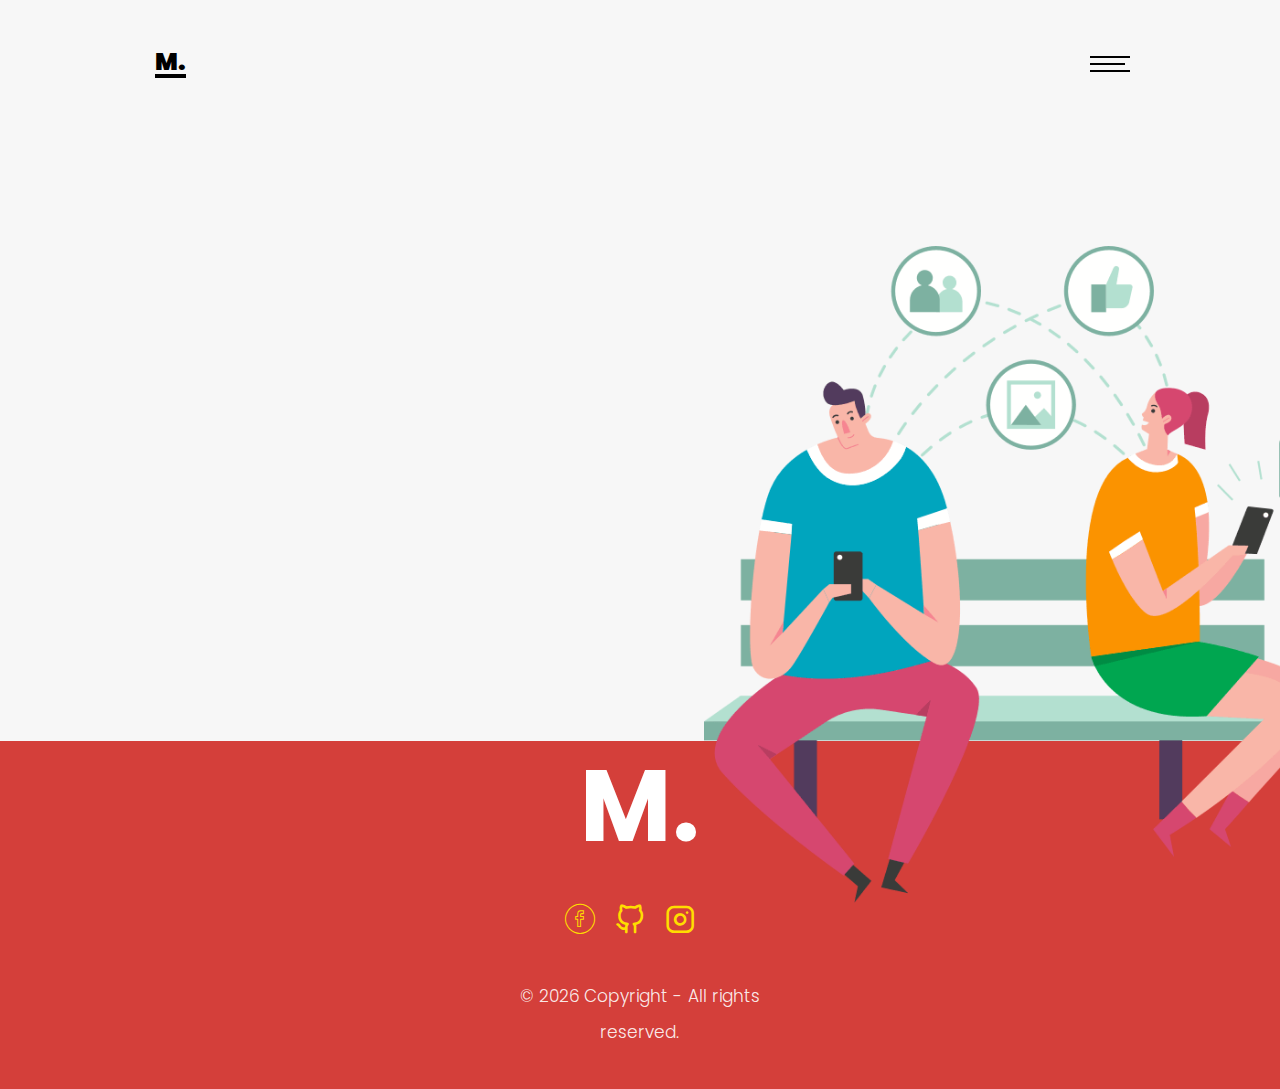
<file: contact.html>
<!DOCTYPE HTML>
<html>
	<head>
	<meta charset="utf-8">
	<meta http-equiv="X-UA-Compatible" content="IE=edge">
	<title>Muyidon page</title>
	<meta name="viewport" content="width=device-width, initial-scale=1">
	<meta name="description" content="M." />
	<meta name="keywords" content="M." />
	<meta name="author" content="M." />

  <!-- Facebook and Twitter integration -->
	<meta property="og:title" content="M."/>
	<meta property="og:image" content="M."/>
	<meta property="og:url" content="M."/>
	<meta property="og:site_name" content="M."/>
	<meta property="og:description" content="M."/>
	<meta name="twitter:title" content="M." />
	<meta name="twitter:image" content="M." />
	<meta name="twitter:url" content="M." />
	<meta name="twitter:card" content="M." />
          <!-- Anymod -->
   <script id="Anymod-script">
  (function (m,o,d,u,l,a,r,i,z,e) {
    u[m]={Project:o,rq:[],Opts:r,ready:function(j){u[m].rq.push(j)}};function j(s){return encodeURIComponent(btoa(s))};z=l.getElementById(m+'-'+a);r=u.location;
    e=[d+'/page/'+o+'/'+j(r.pathname)+'/'+j(r.host)+'?t='+Date.now(),d];e.map(function(w){i=l.createElement(a);i.defer=1;i.src=w;z.parentNode.insertBefore(i,z);});
  })('Anymod','8M673M','https://cdn.anymod.com/v2',window,document,'script',{ toolkit: true, tips: true, priority: 3 });
</script>
<!-- /Anymod -->

	<!-- Place favicon.ico and apple-touch-icon.png in the root directory -->
	<link rel="shortcut icon" href="favicon.ico">

	<link href="https://fonts.googleapis.com/css?family=Poppins:300,400,500,600,700,800" rel="stylesheet">
	
	<!-- Animate.css -->
	<link rel="stylesheet" href="css/animate.css">
	<!-- Icomoon Icon Fonts-->
	<link rel="stylesheet" href="css/icomoon.css">
	<!-- Bootstrap  -->
	<link rel="stylesheet" href="css/bootstrap.css">
	<!-- Owl Carousel -->
	<link rel="stylesheet" href="css/owl.carousel.min.css">
	<link rel="stylesheet" href="css/owl.theme.default.min.css">
	<!-- Magnific Popup -->
	<link rel="stylesheet" href="css/magnific-popup.css">

	<link rel="stylesheet" href="css/style.css">


	<!-- Modernizr JS -->
	<script src="js/modernizr-2.6.2.min.js"></script>
	<!-- FOR IE9 below -->
	<!--[if lt IE 9]>
	<script src="js/respond.min.js"></script>
	<![endif]-->

	</head>
	<body>

	<nav id="colorlib-main-nav" role="navigation">
		<a href="#" class="js-colorlib-nav-toggle colorlib-nav-toggle active"><i></i></a>
		<div class="js-fullheight colorlib-table">
			<div class="colorlib-table-cell js-fullheight">
				<div class="container">
					<div class="row">
						<div class="col-md-12 text-center">
							<ul>
								<li><a href="index.html"><span>Home</span></a></li>
								<li><a href="about.html"><span>About</span></a></li>
								<li class="active"><a href="contact.html"><span>Contact</span></a></li>
							</ul>
						</div>
					</div>
				</div>
			</div>
		</div>
	</nav>
	
	<div id="colorlib-page">
		<header>
			<div class="container">
				<div class="row">
					<div class="col-md-12">
						<div class="colorlib-navbar-brand">
							<a class="colorlib-logo logo" href="index.html">M.</a>
						</div>
						<a href="#" class="js-colorlib-nav-toggle colorlib-nav-toggle"><i></i></a>
					</div>
				</div>
			</div>
		</header>

		<div id="colorlib-contact">
			<div class="container">
				<div class="row">
					<div class="col-md-12 col-md-offset-0 text-center animate-box intro-heading intro-heading-2">
						<span>Contact</span>
					</div>
				</div>
				<div class="row">
                      <img src="./images/5d0521f085f49b769fa43cbf_10.png" class="about-6 img-responsive" alt="">
					<div class="col-md-12 col-md-offset-0">
						<div class="row">
							<div class="col-md-4 animate-box">
								<h3>My Address</h3>
                                <ul class="contact-info">
									<li><span><i class="icon-map2"></i></span> Nigeria, AFRICA</li>
									<li><span><i class="icon-phone4"></i></span>+2349030994290</li>
									<li><span><i class="icon-envelope2"></i></span>Muyidon@outlook.com</li>
								</ul>
							</div>
                            <div class ="row">
							<!-- Swing up form [003] -->
                          <div id="anymod-bamlon"></div>
						</div>
					</div>
				</div>
			</div>
		</div>
            </div>
        </div>
        
        
             <footer class="colorlib-footer">
			     <div class="container">
                <h3> <a class="logo" href="https://www.medium.com/@muyidon"><b><center>M.</center></b></a></h3>
                     
                        <p class="colorlib-social-icons text-center">
							<span><a href="https://www.facebook.com/Don muyi/"><i class="icon-facebook"></i></a></span>
							<span><a href="https://www.github.com/muyidon/"><i class="icon-github"></i></a></span>
				            <span><a href="https://www.instagram.com/muyidon/"><i class="icon-instagram"></i></a></span>
						</p>
			<div class="container-fluid">
				<div class="row copyright">
					<div class="col-md-4 col-md-offset-4 text-center">
						<p>
							<small>&copy;
           <script>document.write(new Date().getFullYear());</script>   Copyright -
                        All rights reserved.
                        </small>
					</div>
				</div>
			</div>
            </div>
		</footer>

	<!-- jQuery -->
	<script src="js/jquery.min.js"></script>
	<!-- jQuery Easing -->
	<script src="js/jquery.easing.1.3.js"></script>
	<!-- Bootstrap -->
	<script src="js/bootstrap.min.js"></script>
	<!-- Waypoints -->
	<script src="js/jquery.waypoints.min.js"></script>
	<!-- Owl Carousel -->
	<script src="js/owl.carousel.min.js"></script>
	<!-- Magnific Popup -->
	<script src="js/jquery.magnific-popup.min.js"></script>
	<script src="js/magnific-popup-options.js"></script>

	<!-- Main JS (Do not remove) -->
	<script src="js/main.js"></script>

	</body>
</html>
</file>
<file: css/icomoon.css>
@font-face {
  font-family: 'icomoon';
  src:  url('fonts/icomoon.eot?4ros5j');
  src:  url('fonts/icomoon.eot?4ros5j#iefix') format('embedded-opentype'),
    url('fonts/icomoon.ttf?4ros5j') format('truetype'),
    url('fonts/icomoon.woff?4ros5j') format('woff'),
    url('fonts/icomoon.svg?4ros5j#icomoon') format('svg');
  font-weight: normal;
  font-style: normal;
}

[class^="icon-"], [class*=" icon-"] {
  /* use !important to prevent issues with browser extensions that change fonts */
  font-family: 'icomoon' !important;
  speak: none;
  font-style: normal;
  font-weight: normal;
  font-variant: normal;
  text-transform: none;
  line-height: 1;

  /* Better Font Rendering =========== */
  -webkit-font-smoothing: antialiased;
  -moz-osx-font-smoothing: grayscale;
}

.icon-add-outline:before {
  content: "\eb3e";
}
.icon-add-solid:before {
  content: "\eb3f";
}
.icon-adjust:before {
  content: "\eb40";
}
.icon-airplane:before {
  content: "\eb41";
}
.icon-album:before {
  content: "\eb42";
}
.icon-align-center2:before {
  content: "\eb43";
}
.icon-align-justified:before {
  content: "\eb44";
}
.icon-align-left2:before {
  content: "\eb45";
}
.icon-align-right2:before {
  content: "\eb46";
}
.icon-anchor4:before {
  content: "\eb47";
}
.icon-announcement:before {
  content: "\eb48";
}
.icon-apparel:before {
  content: "\eb49";
}
.icon-arrow-down3:before {
  content: "\eb4a";
}
.icon-arrow-left3:before {
  content: "\eb4b";
}
.icon-arrow-outline-down:before {
  content: "\eb4c";
}
.icon-arrow-outline-left:before {
  content: "\eb4d";
}
.icon-arrow-outline-right:before {
  content: "\eb4e";
}
.icon-arrow-outline-up:before {
  content: "\eb4f";
}
.icon-arrow-right3:before {
  content: "\eb50";
}
.icon-arrow-thick-down:before {
  content: "\eb51";
}
.icon-arrow-thick-left:before {
  content: "\eb52";
}
.icon-arrow-thick-right:before {
  content: "\eb53";
}
.icon-arrow-thick-up:before {
  content: "\eb54";
}
.icon-arrow-thin-down:before {
  content: "\eb55";
}
.icon-arrow-thin-left:before {
  content: "\eb56";
}
.icon-arrow-thin-right:before {
  content: "\eb57";
}
.icon-arrow-thin-up:before {
  content: "\eb58";
}
.icon-arrow-up3:before {
  content: "\eb59";
}
.icon-artist:before {
  content: "\eb5a";
}
.icon-at-symbol:before {
  content: "\eb5b";
}
.icon-attachment3:before {
  content: "\eb5c";
}
.icon-backspace2:before {
  content: "\eb5d";
}
.icon-backward:before {
  content: "\eb5e";
}
.icon-backward-step:before {
  content: "\eb5f";
}
.icon-badge:before {
  content: "\eb60";
}
.icon-battery-full2:before {
  content: "\eb61";
}
.icon-battery-half:before {
  content: "\eb62";
}
.icon-battery-low2:before {
  content: "\eb63";
}
.icon-beverage:before {
  content: "\eb64";
}
.icon-block:before {
  content: "\eb65";
}
.icon-bluetooth2:before {
  content: "\eb66";
}
.icon-bolt:before {
  content: "\eb67";
}
.icon-book-reference:before {
  content: "\eb68";
}
.icon-bookmark3:before {
  content: "\eb69";
}
.icon-bookmarkcopy2:before {
  content: "\eb6a";
}
.icon-bookmarkcopy3:before {
  content: "\eb6b";
}
.icon-bookmark-outline:before {
  content: "\eb6c";
}
.icon-bookmark-outline-add:before {
  content: "\eb6d";
}
.icon-border-all:before {
  content: "\eb6e";
}
.icon-border-bottom:before {
  content: "\eb6f";
}
.icon-border-horizontal:before {
  content: "\eb70";
}
.icon-border-inner:before {
  content: "\eb71";
}
.icon-border-left:before {
  content: "\eb72";
}
.icon-border-none:before {
  content: "\eb73";
}
.icon-border-outer:before {
  content: "\eb74";
}
.icon-border-right:before {
  content: "\eb75";
}
.icon-border-top:before {
  content: "\eb76";
}
.icon-border-vertical:before {
  content: "\eb77";
}
.icon-box2:before {
  content: "\eb78";
}
.icon-brightness-down:before {
  content: "\eb79";
}
.icon-brightness-up:before {
  content: "\eb7a";
}
.icon-browser-window:before {
  content: "\eb7b";
}
.icon-browser-window-new:before {
  content: "\eb7c";
}
.icon-browser-window-open:before {
  content: "\eb7d";
}
.icon-bug:before {
  content: "\eb7e";
}
.icon-buoy:before {
  content: "\eb7f";
}
.icon-calculator2:before {
  content: "\eb80";
}
.icon-calendar3:before {
  content: "\eb81";
}
.icon-camera4:before {
  content: "\eb82";
}
.icon-chart:before {
  content: "\eb83";
}
.icon-chart-bar2:before {
  content: "\eb84";
}
.icon-chart-pie2:before {
  content: "\eb85";
}
.icon-chat-bubble-dots:before {
  content: "\eb86";
}
.icon-checkmark:before {
  content: "\eb87";
}
.icon-checkmark-outline:before {
  content: "\eb88";
}
.icon-cheveron-down:before {
  content: "\eb89";
}
.icon-cheveron-left:before {
  content: "\eb8a";
}
.icon-cheveron-outline-down:before {
  content: "\eb8b";
}
.icon-cheveron-outline-left:before {
  content: "\eb8c";
}
.icon-cheveron-outline-right:before {
  content: "\eb8d";
}
.icon-cheveron-outline-up:before {
  content: "\eb8e";
}
.icon-cheveron-right:before {
  content: "\eb8f";
}
.icon-cheveron-up:before {
  content: "\eb90";
}
.icon-clipboard4:before {
  content: "\eb91";
}
.icon-close:before {
  content: "\eb92";
}
.icon-close-outline:before {
  content: "\eb93";
}
.icon-close-solid:before {
  content: "\eb94";
}
.icon-cloud3:before {
  content: "\eb95";
}
.icon-cloud-upload:before {
  content: "\eb96";
}
.icon-code3:before {
  content: "\eb97";
}
.icon-coffee2:before {
  content: "\eb98";
}
.icon-cog2:before {
  content: "\eb99";
}
.icon-color-palette:before {
  content: "\eb9a";
}
.icon-compose:before {
  content: "\eb9b";
}
.icon-computer-desktop:before {
  content: "\eb9c";
}
.icon-computer-laptop:before {
  content: "\eb9d";
}
.icon-conversation:before {
  content: "\eb9e";
}
.icon-copy2:before {
  content: "\eb9f";
}
.icon-credit-card3:before {
  content: "\eba0";
}
.icon-currency-dollar:before {
  content: "\eba1";
}
.icon-dashboard:before {
  content: "\eba2";
}
.icon-date-add:before {
  content: "\eba3";
}
.icon-dial-pad:before {
  content: "\eba4";
}
.icon-directions2:before {
  content: "\eba5";
}
.icon-document3:before {
  content: "\eba6";
}
.icon-document-add2:before {
  content: "\eba7";
}
.icon-dots-horizontal-double:before {
  content: "\eba8";
}
.icon-dots-horizontal-triple:before {
  content: "\eba9";
}
.icon-download4:before {
  content: "\ebaa";
}
.icon-duplicate:before {
  content: "\ebab";
}
.icon-edit-copy:before {
  content: "\ebac";
}
.icon-edit-crop:before {
  content: "\ebad";
}
.icon-edit-cut:before {
  content: "\ebae";
}
.icon-edit-pencil:before {
  content: "\ebaf";
}
.icon-education:before {
  content: "\ebb0";
}
.icon-envelope2:before {
  content: "\ebb1";
}
.icon-exclamation-outline:before {
  content: "\ebb2";
}
.icon-exclamation-solid:before {
  content: "\ebb3";
}
.icon-explore:before {
  content: "\ebb4";
}
.icon-factory:before {
  content: "\ebb5";
}
.icon-fast-forward2:before {
  content: "\ebb6";
}
.icon-fast-rewind:before {
  content: "\ebb7";
}
.icon-film3:before {
  content: "\ebb8";
}
.icon-filter2:before {
  content: "\ebb9";
}
.icon-flag4:before {
  content: "\ebba";
}
.icon-flashlight:before {
  content: "\ebbb";
}
.icon-folder3:before {
  content: "\ebbc";
}
.icon-folder-outline:before {
  content: "\ebbd";
}
.icon-folder-outline-add:before {
  content: "\ebbe";
}
.icon-format-bold:before {
  content: "\ebbf";
}
.icon-format-font-size:before {
  content: "\ebc0";
}
.icon-format-italic:before {
  content: "\ebc1";
}
.icon-format-text-size:before {
  content: "\ebc2";
}
.icon-format-underline:before {
  content: "\ebc3";
}
.icon-forward:before {
  content: "\ebc4";
}
.icon-forward-step:before {
  content: "\ebc5";
}
.icon-gift4:before {
  content: "\ebc6";
}
.icon-globe4:before {
  content: "\ebc7";
}
.icon-hand-stop:before {
  content: "\ebc8";
}
.icon-hard-drive2:before {
  content: "\ebc9";
}
.icon-headphones3:before {
  content: "\ebca";
}
.icon-heart4:before {
  content: "\ebcb";
}
.icon-home3:before {
  content: "\ebcc";
}
.icon-hot:before {
  content: "\ebcd";
}
.icon-hour-glass:before {
  content: "\ebce";
}
.icon-inbox2:before {
  content: "\ebcf";
}
.icon-inbox-check:before {
  content: "\ebd0";
}
.icon-inbox-download:before {
  content: "\ebd1";
}
.icon-inbox-full:before {
  content: "\ebd2";
}
.icon-indent-decrease:before {
  content: "\ebd3";
}
.icon-indent-increase:before {
  content: "\ebd4";
}
.icon-information-outline:before {
  content: "\ebd5";
}
.icon-information-solid:before {
  content: "\ebd6";
}
.icon-key3:before {
  content: "\ebd7";
}
.icon-keyboard:before {
  content: "\ebd8";
}
.icon-layers3:before {
  content: "\ebd9";
}
.icon-library:before {
  content: "\ebda";
}
.icon-light-bulb:before {
  content: "\ebdb";
}
.icon-link3:before {
  content: "\ebdc";
}
.icon-list2:before {
  content: "\ebdd";
}
.icon-list-add:before {
  content: "\ebde";
}
.icon-list-bullet:before {
  content: "\ebdf";
}
.icon-load-balancer:before {
  content: "\ebe0";
}
.icon-location2:before {
  content: "\ebe1";
}
.icon-location-current:before {
  content: "\ebe2";
}
.icon-location-food:before {
  content: "\ebe3";
}
.icon-location-gas-station:before {
  content: "\ebe4";
}
.icon-location-hotel:before {
  content: "\ebe5";
}
.icon-location-marina:before {
  content: "\ebe6";
}
.icon-location-park:before {
  content: "\ebe7";
}
.icon-location-restroom:before {
  content: "\ebe8";
}
.icon-location-shopping:before {
  content: "\ebe9";
}
.icon-lock-closed2:before {
  content: "\ebea";
}
.icon-lock-open2:before {
  content: "\ebeb";
}
.icon-map4:before {
  content: "\ebec";
}
.icon-menu2:before {
  content: "\ebed";
}
.icon-mic3:before {
  content: "\ebee";
}
.icon-minus-outline2:before {
  content: "\ebef";
}
.icon-minus-solid:before {
  content: "\ebf0";
}
.icon-mobile-devices:before {
  content: "\ebf1";
}
.icon-mood-happy-outline:before {
  content: "\ebf2";
}
.icon-mood-happy-solid:before {
  content: "\ebf3";
}
.icon-mood-neutral-outline:before {
  content: "\ebf4";
}
.icon-mood-neutral-solid:before {
  content: "\ebf5";
}
.icon-mood-sad-outline:before {
  content: "\ebf6";
}
.icon-mood-sad-solid:before {
  content: "\ebf7";
}
.icon-mouse:before {
  content: "\ebf8";
}
.icon-music-album:before {
  content: "\ebf9";
}
.icon-music-artist:before {
  content: "\ebfa";
}
.icon-music-notes:before {
  content: "\ebfb";
}
.icon-music-playlist:before {
  content: "\ebfc";
}
.icon-navigation-more:before {
  content: "\ebfd";
}
.icon-network:before {
  content: "\ebfe";
}
.icon-news-paper:before {
  content: "\ebff";
}
.icon-notification:before {
  content: "\ec00";
}
.icon-notifications:before {
  content: "\ec01";
}
.icon-notifications-outline:before {
  content: "\ec02";
}
.icon-paste:before {
  content: "\ec03";
}
.icon-pause2:before {
  content: "\ec04";
}
.icon-pause-outline:before {
  content: "\ec05";
}
.icon-pause-solid:before {
  content: "\ec06";
}
.icon-pen-tool:before {
  content: "\ec07";
}
.icon-phone4:before {
  content: "\ec08";
}
.icon-photo:before {
  content: "\ec09";
}
.icon-php-elephant:before {
  content: "\ec0a";
}
.icon-pin2:before {
  content: "\ec0b";
}
.icon-play2:before {
  content: "\ec0c";
}
.icon-play-outline:before {
  content: "\ec0d";
}
.icon-playlist:before {
  content: "\ec0e";
}
.icon-plugin:before {
  content: "\ec0f";
}
.icon-portfolio:before {
  content: "\ec10";
}
.icon-printer4:before {
  content: "\ec11";
}
.icon-pylon:before {
  content: "\ec12";
}
.icon-question:before {
  content: "\ec13";
}
.icon-queue:before {
  content: "\ec14";
}
.icon-radar2:before {
  content: "\ec15";
}
.icon-radarcopy2:before {
  content: "\ec16";
}
.icon-radio2:before {
  content: "\ec17";
}
.icon-refresh3:before {
  content: "\ec18";
}
.icon-reload:before {
  content: "\ec19";
}
.icon-reply:before {
  content: "\ec1a";
}
.icon-reply-all:before {
  content: "\ec1b";
}
.icon-repost:before {
  content: "\ec1c";
}
.icon-save-disk:before {
  content: "\ec1d";
}
.icon-screen-full:before {
  content: "\ec1e";
}
.icon-search3:before {
  content: "\ec1f";
}
.icon-send2:before {
  content: "\ec20";
}
.icon-servers:before {
  content: "\ec21";
}
.icon-share2:before {
  content: "\ec22";
}
.icon-share-01:before {
  content: "\ec23";
}
.icon-share-alt:before {
  content: "\ec24";
}
.icon-shield3:before {
  content: "\ec25";
}
.icon-shopping-cart3:before {
  content: "\ec26";
}
.icon-show-sidebar:before {
  content: "\ec27";
}
.icon-shuffle2:before {
  content: "\ec28";
}
.icon-stand-by:before {
  content: "\ec29";
}
.icon-star-full:before {
  content: "\ec2a";
}
.icon-station:before {
  content: "\ec2b";
}
.icon-step-backward:before {
  content: "\ec2c";
}
.icon-step-forward:before {
  content: "\ec2d";
}
.icon-stethoscope:before {
  content: "\ec2e";
}
.icon-store-front:before {
  content: "\ec2f";
}
.icon-stroke-width:before {
  content: "\ec30";
}
.icon-subdirectory-left:before {
  content: "\ec31";
}
.icon-subdirectory-right:before {
  content: "\ec32";
}
.icon-swap:before {
  content: "\ec33";
}
.icon-tablet3:before {
  content: "\ec34";
}
.icon-tag3:before {
  content: "\ec35";
}
.icon-target3:before {
  content: "\ec36";
}
.icon-text-box:before {
  content: "\ec37";
}
.icon-text-decoration:before {
  content: "\ec38";
}
.icon-thermometer3:before {
  content: "\ec39";
}
.icon-thumbs-down3:before {
  content: "\ec3a";
}
.icon-thumbs-up3:before {
  content: "\ec3b";
}
.icon-ticket2:before {
  content: "\ec3c";
}
.icon-time2:before {
  content: "\ec3d";
}
.icon-timer:before {
  content: "\ec3e";
}
.icon-toolscopy:before {
  content: "\ec3f";
}
.icon-translate:before {
  content: "\ec40";
}
.icon-trash3:before {
  content: "\ec41";
}
.icon-travel:before {
  content: "\ec42";
}
.icon-travel-bus:before {
  content: "\ec43";
}
.icon-travel-car:before {
  content: "\ec44";
}
.icon-travel-case:before {
  content: "\ec45";
}
.icon-travel-taxi-cab:before {
  content: "\ec46";
}
.icon-travel-train:before {
  content: "\ec47";
}
.icon-travel-walk:before {
  content: "\ec48";
}
.icon-trophy2:before {
  content: "\ec49";
}
.icon-tuning:before {
  content: "\ec4a";
}
.icon-upload4:before {
  content: "\ec4b";
}
.icon-usb:before {
  content: "\ec4c";
}
.icon-user3:before {
  content: "\ec4d";
}
.icon-user-add2:before {
  content: "\ec4e";
}
.icon-user-group:before {
  content: "\ec4f";
}
.icon-user-solid-circle:before {
  content: "\ec50";
}
.icon-user-solid-square:before {
  content: "\ec51";
}
.icon-vector:before {
  content: "\ec52";
}
.icon-video-camera:before {
  content: "\ec53";
}
.icon-view-carousel:before {
  content: "\ec54";
}
.icon-view-column:before {
  content: "\ec55";
}
.icon-view-hide:before {
  content: "\ec56";
}
.icon-view-list:before {
  content: "\ec57";
}
.icon-view-show:before {
  content: "\ec58";
}
.icon-view-tile:before {
  content: "\ec59";
}
.icon-volume-down2:before {
  content: "\ec5a";
}
.icon-volume-mute2:before {
  content: "\ec5b";
}
.icon-volume-off:before {
  content: "\ec5c";
}
.icon-volume-up2:before {
  content: "\ec5d";
}
.icon-wallet2:before {
  content: "\ec5e";
}
.icon-watch3:before {
  content: "\ec5f";
}
.icon-window:before {
  content: "\ec60";
}
.icon-window-new:before {
  content: "\ec61";
}
.icon-window-open:before {
  content: "\ec62";
}
.icon-wrench:before {
  content: "\ec63";
}
.icon-yin-yang:before {
  content: "\ec64";
}
.icon-zoom-in3:before {
  content: "\ec65";
}
.icon-zoom-out3:before {
  content: "\ec66";
}
.icon-times:before {
  content: "\e900";
}
.icon-tick:before {
  content: "\e901";
}
.icon-plus:before {
  content: "\e902";
}
.icon-minus:before {
  content: "\e903";
}
.icon-equals:before {
  content: "\e904";
}
.icon-divide:before {
  content: "\e905";
}
.icon-chevron-right:before {
  content: "\e906";
}
.icon-chevron-left:before {
  content: "\e907";
}
.icon-arrow-right-thick:before {
  content: "\e908";
}
.icon-arrow-left-thick:before {
  content: "\e909";
}
.icon-th-small:before {
  content: "\e90a";
}
.icon-th-menu:before {
  content: "\e90b";
}
.icon-th-list:before {
  content: "\e90c";
}
.icon-th-large:before {
  content: "\e90d";
}
.icon-home:before {
  content: "\e90e";
}
.icon-arrow-forward:before {
  content: "\e90f";
}
.icon-arrow-back:before {
  content: "\e910";
}
.icon-rss2:before {
  content: "\e911";
}
.icon-location:before {
  content: "\e912";
}
.icon-link:before {
  content: "\e913";
}
.icon-image:before {
  content: "\e914";
}
.icon-arrow-up-thick:before {
  content: "\e915";
}
.icon-arrow-down-thick:before {
  content: "\e916";
}
.icon-starburst:before {
  content: "\e917";
}
.icon-starburst-outline:before {
  content: "\e918";
}
.icon-star:before {
  content: "\e919";
}
.icon-flow-children:before {
  content: "\e91a";
}
.icon-export:before {
  content: "\e91b";
}
.icon-delete:before {
  content: "\e91c";
}
.icon-delete-outline:before {
  content: "\e91d";
}
.icon-cloud-storage:before {
  content: "\e91e";
}
.icon-wi-fi:before {
  content: "\e91f";
}
.icon-heart2:before {
  content: "\e920";
}
.icon-flash:before {
  content: "\e921";
}
.icon-cancel:before {
  content: "\e922";
}
.icon-backspace:before {
  content: "\e923";
}
.icon-attachment2:before {
  content: "\e924";
}
.icon-arrow-move:before {
  content: "\e925";
}
.icon-warning:before {
  content: "\e926";
}
.icon-user:before {
  content: "\e927";
}
.icon-radar:before {
  content: "\e928";
}
.icon-lock-open:before {
  content: "\e929";
}
.icon-lock-closed:before {
  content: "\e92a";
}
.icon-location-arrow:before {
  content: "\e92b";
}
.icon-info:before {
  content: "\e92c";
}
.icon-user-delete:before {
  content: "\e92d";
}
.icon-user-add:before {
  content: "\e92e";
}
.icon-media-pause:before {
  content: "\e92f";
}
.icon-group:before {
  content: "\e930";
}
.icon-chart-pie:before {
  content: "\e931";
}
.icon-chart-line:before {
  content: "\e932";
}
.icon-chart-bar:before {
  content: "\e933";
}
.icon-chart-area:before {
  content: "\e934";
}
.icon-video2:before {
  content: "\e935";
}
.icon-point-of-interest:before {
  content: "\e936";
}
.icon-infinity:before {
  content: "\e937";
}
.icon-globe2:before {
  content: "\e938";
}
.icon-eye:before {
  content: "\e939";
}
.icon-cog:before {
  content: "\e93a";
}
.icon-camera2:before {
  content: "\e93b";
}
.icon-upload2:before {
  content: "\e93c";
}
.icon-scissors2:before {
  content: "\e93d";
}
.icon-refresh2:before {
  content: "\e93e";
}
.icon-pin:before {
  content: "\e93f";
}
.icon-key2:before {
  content: "\e940";
}
.icon-info-large:before {
  content: "\e941";
}
.icon-eject:before {
  content: "\e942";
}
.icon-download2:before {
  content: "\e943";
}
.icon-zoom:before {
  content: "\e944";
}
.icon-zoom-out:before {
  content: "\e945";
}
.icon-zoom-in:before {
  content: "\e946";
}
.icon-sort-numerically:before {
  content: "\e947";
}
.icon-sort-alphabetically:before {
  content: "\e948";
}
.icon-input-checked:before {
  content: "\e949";
}
.icon-calender:before {
  content: "\e94a";
}
.icon-world:before {
  content: "\e94b";
}
.icon-notes:before {
  content: "\e94c";
}
.icon-code:before {
  content: "\e94d";
}
.icon-arrow-sync:before {
  content: "\e94e";
}
.icon-arrow-shuffle:before {
  content: "\e94f";
}
.icon-arrow-repeat:before {
  content: "\e950";
}
.icon-arrow-minimise:before {
  content: "\e951";
}
.icon-arrow-maximise:before {
  content: "\e952";
}
.icon-arrow-loop:before {
  content: "\e953";
}
.icon-anchor2:before {
  content: "\e954";
}
.icon-spanner:before {
  content: "\e955";
}
.icon-puzzle2:before {
  content: "\e956";
}
.icon-power:before {
  content: "\e957";
}
.icon-plane:before {
  content: "\e958";
}
.icon-pi:before {
  content: "\e959";
}
.icon-phone2:before {
  content: "\e95a";
}
.icon-microphone:before {
  content: "\e95b";
}
.icon-media-rewind:before {
  content: "\e95c";
}
.icon-flag2:before {
  content: "\e95d";
}
.icon-adjust-brightness:before {
  content: "\e95e";
}
.icon-waves:before {
  content: "\e95f";
}
.icon-social-twitter:before {
  content: "\eb3b";
}
.icon-social-facebook:before {
  content: "\eb3c";
}
.icon-social-dribbble:before {
  content: "\eb3d";
}
.icon-media-stop:before {
  content: "\e960";
}
.icon-media-record:before {
  content: "\e961";
}
.icon-media-play:before {
  content: "\e962";
}
.icon-media-fast-forward:before {
  content: "\e963";
}
.icon-media-eject:before {
  content: "\e964";
}
.icon-social-vimeo:before {
  content: "\eb3a";
}
.icon-social-tumbler:before {
  content: "\eb39";
}
.icon-social-skype:before {
  content: "\eb38";
}
.icon-social-pinterest:before {
  content: "\eb37";
}
.icon-social-linkedin:before {
  content: "\e965";
}
.icon-social-last-fm:before {
  content: "\e966";
}
.icon-social-github:before {
  content: "\e967";
}
.icon-social-flickr:before {
  content: "\e968";
}
.icon-at:before {
  content: "\e969";
}
.icon-times-outline:before {
  content: "\e96a";
}
.icon-plus-outline:before {
  content: "\e96b";
}
.icon-minus-outline:before {
  content: "\e96c";
}
.icon-tick-outline:before {
  content: "\e96d";
}
.icon-th-large-outline:before {
  content: "\e96e";
}
.icon-equals-outline:before {
  content: "\e96f";
}
.icon-divide-outline:before {
  content: "\e970";
}
.icon-chevron-right-outline:before {
  content: "\e971";
}
.icon-chevron-left-outline:before {
  content: "\e972";
}
.icon-arrow-right-outline:before {
  content: "\e973";
}
.icon-arrow-left-outline:before {
  content: "\e974";
}
.icon-th-small-outline:before {
  content: "\e975";
}
.icon-th-menu-outline:before {
  content: "\e976";
}
.icon-th-list-outline:before {
  content: "\e977";
}
.icon-news:before {
  content: "\e978";
}
.icon-home-outline:before {
  content: "\e979";
}
.icon-arrow-up-outline:before {
  content: "\e97a";
}
.icon-arrow-forward-outline:before {
  content: "\e97b";
}
.icon-arrow-down-outline:before {
  content: "\e97c";
}
.icon-arrow-back-outline:before {
  content: "\e97d";
}
.icon-trash:before {
  content: "\e97e";
}
.icon-rss-outline:before {
  content: "\e97f";
}
.icon-message:before {
  content: "\e980";
}
.icon-location-outline:before {
  content: "\e981";
}
.icon-link-outline:before {
  content: "\e982";
}
.icon-image-outline:before {
  content: "\e983";
}
.icon-export-outline:before {
  content: "\e984";
}
.icon-cross:before {
  content: "\e985";
}
.icon-wi-fi-outline:before {
  content: "\e986";
}
.icon-star-outline:before {
  content: "\e987";
}
.icon-media-pause-outline:before {
  content: "\e988";
}
.icon-mail:before {
  content: "\e989";
}
.icon-heart-outline:before {
  content: "\e98a";
}
.icon-flash-outline:before {
  content: "\e98b";
}
.icon-cancel-outline:before {
  content: "\e98c";
}
.icon-beaker2:before {
  content: "\e98d";
}
.icon-arrow-move-outline:before {
  content: "\e98e";
}
.icon-watch:before {
  content: "\e98f";
}
.icon-warning-outline:before {
  content: "\e990";
}
.icon-time:before {
  content: "\e991";
}
.icon-radar-outline:before {
  content: "\e992";
}
.icon-lock-open-outline:before {
  content: "\e993";
}
.icon-location-arrow-outline:before {
  content: "\e994";
}
.icon-info-outline:before {
  content: "\e995";
}
.icon-backspace-outline:before {
  content: "\e996";
}
.icon-attachment-outline:before {
  content: "\e997";
}
.icon-user-outline:before {
  content: "\e998";
}
.icon-user-delete-outline:before {
  content: "\e999";
}
.icon-user-add-outline:before {
  content: "\e99a";
}
.icon-lock-closed-outline:before {
  content: "\e99b";
}
.icon-group-outline:before {
  content: "\e99c";
}
.icon-chart-pie-outline:before {
  content: "\e99d";
}
.icon-chart-line-outline:before {
  content: "\e99e";
}
.icon-chart-bar-outline:before {
  content: "\e99f";
}
.icon-chart-area-outline:before {
  content: "\e9a0";
}
.icon-video-outline:before {
  content: "\e9a1";
}
.icon-point-of-interest-outline:before {
  content: "\e9a2";
}
.icon-map2:before {
  content: "\e9a3";
}
.icon-key-outline:before {
  content: "\e9a4";
}
.icon-infinity-outline:before {
  content: "\e9a5";
}
.icon-globe-outline:before {
  content: "\e9a6";
}
.icon-eye-outline:before {
  content: "\e9a7";
}
.icon-cog-outline:before {
  content: "\e9a8";
}
.icon-camera-outline:before {
  content: "\e9a9";
}
.icon-upload-outline:before {
  content: "\e9aa";
}
.icon-support:before {
  content: "\e9ab";
}
.icon-scissors-outline:before {
  content: "\e9ac";
}
.icon-refresh-outline:before {
  content: "\e9ad";
}
.icon-info-large-outline:before {
  content: "\e9ae";
}
.icon-eject-outline:before {
  content: "\e9af";
}
.icon-download-outline:before {
  content: "\e9b0";
}
.icon-battery-mid:before {
  content: "\e9b1";
}
.icon-battery-low:before {
  content: "\e9b2";
}
.icon-battery-high:before {
  content: "\e9b3";
}
.icon-zoom-outline:before {
  content: "\e9b4";
}
.icon-zoom-out-outline:before {
  content: "\e9b5";
}
.icon-zoom-in-outline:before {
  content: "\e9b6";
}
.icon-tag:before {
  content: "\e9b7";
}
.icon-tabs-outline:before {
  content: "\e9b8";
}
.icon-pin-outline:before {
  content: "\e9b9";
}
.icon-message-typing:before {
  content: "\e9ba";
}
.icon-directions:before {
  content: "\e9bb";
}
.icon-battery-full:before {
  content: "\e9bc";
}
.icon-battery-charge:before {
  content: "\e9bd";
}
.icon-pipette:before {
  content: "\e9be";
}
.icon-pencil2:before {
  content: "\e9bf";
}
.icon-folder:before {
  content: "\e9c0";
}
.icon-folder-delete:before {
  content: "\e9c1";
}
.icon-folder-add:before {
  content: "\e9c2";
}
.icon-edit2:before {
  content: "\e9c3";
}
.icon-document2:before {
  content: "\e9c4";
}
.icon-document-delete:before {
  content: "\e9c5";
}
.icon-document-add:before {
  content: "\e9c6";
}
.icon-brush:before {
  content: "\e9c7";
}
.icon-thumbs-up:before {
  content: "\e9c8";
}
.icon-thumbs-down:before {
  content: "\e9c9";
}
.icon-pen:before {
  content: "\e9ca";
}
.icon-sort-numerically-outline:before {
  content: "\e9cb";
}
.icon-sort-alphabetically-outline:before {
  content: "\e9cc";
}
.icon-social-last-fm-circular:before {
  content: "\e9cd";
}
.icon-social-github-circular:before {
  content: "\e9ce";
}
.icon-compass2:before {
  content: "\e9cf";
}
.icon-bookmark:before {
  content: "\e9d0";
}
.icon-input-checked-outline:before {
  content: "\e9d1";
}
.icon-code-outline:before {
  content: "\e9d2";
}
.icon-calender-outline:before {
  content: "\e9d3";
}
.icon-business-card:before {
  content: "\e9d4";
}
.icon-arrow-up:before {
  content: "\e9d5";
}
.icon-arrow-sync-outline:before {
  content: "\e9d6";
}
.icon-arrow-right:before {
  content: "\e9d7";
}
.icon-arrow-repeat-outline:before {
  content: "\e9d8";
}
.icon-arrow-loop-outline:before {
  content: "\e9d9";
}
.icon-arrow-left:before {
  content: "\e9da";
}
.icon-flow-switch:before {
  content: "\e9db";
}
.icon-flow-parallel:before {
  content: "\e9dc";
}
.icon-flow-merge:before {
  content: "\e9dd";
}
.icon-document-text:before {
  content: "\e9de";
}
.icon-clipboard2:before {
  content: "\e9df";
}
.icon-calculator:before {
  content: "\e9e0";
}
.icon-arrow-minimise-outline:before {
  content: "\e9e1";
}
.icon-arrow-maximise-outline:before {
  content: "\e9e2";
}
.icon-arrow-down:before {
  content: "\e9e3";
}
.icon-gift2:before {
  content: "\e9e4";
}
.icon-film:before {
  content: "\e9e5";
}
.icon-database:before {
  content: "\e9e6";
}
.icon-bell:before {
  content: "\e9e7";
}
.icon-anchor-outline:before {
  content: "\e9e8";
}
.icon-adjust-contrast:before {
  content: "\e9e9";
}
.icon-world-outline:before {
  content: "\e9ea";
}
.icon-shopping-bag:before {
  content: "\e9eb";
}
.icon-power-outline:before {
  content: "\e9ec";
}
.icon-notes-outline:before {
  content: "\e9ed";
}
.icon-device-tablet:before {
  content: "\e9ee";
}
.icon-device-phone:before {
  content: "\e9ef";
}
.icon-device-laptop:before {
  content: "\e9f0";
}
.icon-device-desktop:before {
  content: "\e9f1";
}
.icon-briefcase2:before {
  content: "\e9f2";
}
.icon-stopwatch:before {
  content: "\e9f3";
}
.icon-spanner-outline:before {
  content: "\e9f4";
}
.icon-puzzle-outline:before {
  content: "\e9f5";
}
.icon-printer2:before {
  content: "\e9f6";
}
.icon-pi-outline:before {
  content: "\e9f7";
}
.icon-lightbulb2:before {
  content: "\e9f8";
}
.icon-flag-outline:before {
  content: "\e9f9";
}
.icon-contacts:before {
  content: "\e9fa";
}
.icon-archive:before {
  content: "\e9fb";
}
.icon-weather-stormy:before {
  content: "\e9fc";
}
.icon-weather-shower:before {
  content: "\e9fd";
}
.icon-weather-partly-sunny:before {
  content: "\e9fe";
}
.icon-weather-downpour:before {
  content: "\e9ff";
}
.icon-weather-cloudy:before {
  content: "\ea00";
}
.icon-plane-outline:before {
  content: "\ea01";
}
.icon-phone-outline:before {
  content: "\ea02";
}
.icon-microphone-outline:before {
  content: "\ea03";
}
.icon-weather-windy:before {
  content: "\ea04";
}
.icon-weather-windy-cloudy:before {
  content: "\ea05";
}
.icon-weather-sunny:before {
  content: "\ea06";
}
.icon-weather-snow:before {
  content: "\ea07";
}
.icon-weather-night:before {
  content: "\ea08";
}
.icon-media-stop-outline:before {
  content: "\ea09";
}
.icon-media-rewind-outline:before {
  content: "\ea0a";
}
.icon-media-record-outline:before {
  content: "\ea0b";
}
.icon-media-play-outline:before {
  content: "\ea0c";
}
.icon-media-fast-forward-outline:before {
  content: "\ea0d";
}
.icon-media-eject-outline:before {
  content: "\ea0e";
}
.icon-wine2:before {
  content: "\ea0f";
}
.icon-waves-outline:before {
  content: "\ea10";
}
.icon-ticket:before {
  content: "\ea11";
}
.icon-tags:before {
  content: "\ea12";
}
.icon-plug:before {
  content: "\ea13";
}
.icon-headphones:before {
  content: "\ea14";
}
.icon-credit-card:before {
  content: "\ea15";
}
.icon-coffee:before {
  content: "\ea16";
}
.icon-book:before {
  content: "\ea17";
}
.icon-beer:before {
  content: "\ea18";
}
.icon-volume:before {
  content: "\ea19";
}
.icon-volume-up:before {
  content: "\ea1a";
}
.icon-volume-mute:before {
  content: "\ea1b";
}
.icon-volume-down:before {
  content: "\ea1c";
}
.icon-social-vimeo-circular:before {
  content: "\ea1d";
}
.icon-social-twitter-circular:before {
  content: "\ea1e";
}
.icon-social-pinterest-circular:before {
  content: "\ea1f";
}
.icon-social-linkedin-circular:before {
  content: "\ea20";
}
.icon-social-facebook-circular:before {
  content: "\ea21";
}
.icon-social-dribbble-circular:before {
  content: "\ea22";
}
.icon-tree:before {
  content: "\ea23";
}
.icon-thermometer:before {
  content: "\ea24";
}
.icon-social-tumbler-circular:before {
  content: "\ea25";
}
.icon-social-skype-outline:before {
  content: "\ea26";
}
.icon-social-flickr-circular:before {
  content: "\ea27";
}
.icon-social-at-circular:before {
  content: "\ea28";
}
.icon-shopping-cart:before {
  content: "\ea29";
}
.icon-messages:before {
  content: "\ea2a";
}
.icon-leaf:before {
  content: "\ea2b";
}
.icon-feather:before {
  content: "\ea2c";
}
.icon-activity:before {
  content: "\ea2d";
}
.icon-airplay:before {
  content: "\ea2e";
}
.icon-alert-circle:before {
  content: "\ea2f";
}
.icon-alert-octagon:before {
  content: "\ea30";
}
.icon-alert-triangle:before {
  content: "\ea31";
}
.icon-align-center:before {
  content: "\ea32";
}
.icon-align-justify:before {
  content: "\ea33";
}
.icon-align-left:before {
  content: "\ea34";
}
.icon-align-right:before {
  content: "\ea35";
}
.icon-anchor3:before {
  content: "\ea36";
}
.icon-aperture2:before {
  content: "\ea37";
}
.icon-archive2:before {
  content: "\ea38";
}
.icon-arrow-down2:before {
  content: "\ea39";
}
.icon-arrow-down-circle:before {
  content: "\ea3a";
}
.icon-arrow-down-left:before {
  content: "\ea3b";
}
.icon-arrow-down-right:before {
  content: "\ea3c";
}
.icon-arrow-left2:before {
  content: "\ea3d";
}
.icon-arrow-left-circle:before {
  content: "\ea3e";
}
.icon-arrow-right2:before {
  content: "\ea3f";
}
.icon-arrow-right-circle:before {
  content: "\ea40";
}
.icon-arrow-up2:before {
  content: "\ea41";
}
.icon-arrow-up-circle:before {
  content: "\ea42";
}
.icon-arrow-up-left:before {
  content: "\ea43";
}
.icon-arrow-up-right:before {
  content: "\ea44";
}
.icon-at-sign:before {
  content: "\ea45";
}
.icon-award:before {
  content: "\ea46";
}
.icon-bar-chart:before {
  content: "\ea47";
}
.icon-bar-chart-2:before {
  content: "\ea48";
}
.icon-battery:before {
  content: "\ea49";
}
.icon-battery-charging:before {
  content: "\ea4a";
}
.icon-bell2:before {
  content: "\ea4b";
}
.icon-bell-off:before {
  content: "\ea4c";
}
.icon-bluetooth:before {
  content: "\ea4d";
}
.icon-bold:before {
  content: "\ea4e";
}
.icon-book2:before {
  content: "\ea4f";
}
.icon-book-open2:before {
  content: "\ea50";
}
.icon-bookmark2:before {
  content: "\ea51";
}
.icon-box:before {
  content: "\ea52";
}
.icon-briefcase3:before {
  content: "\ea53";
}
.icon-calendar2:before {
  content: "\ea54";
}
.icon-camera3:before {
  content: "\ea55";
}
.icon-camera-off:before {
  content: "\ea56";
}
.icon-cast:before {
  content: "\ea57";
}
.icon-check:before {
  content: "\ea58";
}
.icon-check-circle:before {
  content: "\ea59";
}
.icon-check-square:before {
  content: "\ea5a";
}
.icon-chevron-down:before {
  content: "\ea5b";
}
.icon-chevron-left2:before {
  content: "\ea5c";
}
.icon-chevron-right2:before {
  content: "\ea5d";
}
.icon-chevron-up:before {
  content: "\ea5e";
}
.icon-chevrons-down:before {
  content: "\ea5f";
}
.icon-chevrons-left:before {
  content: "\ea60";
}
.icon-chevrons-right:before {
  content: "\ea61";
}
.icon-chevrons-up:before {
  content: "\ea62";
}
.icon-chrome:before {
  content: "\ea63";
}
.icon-circle:before {
  content: "\ea64";
}
.icon-clipboard3:before {
  content: "\ea65";
}
.icon-clock2:before {
  content: "\ea66";
}
.icon-cloud2:before {
  content: "\ea67";
}
.icon-cloud-drizzle:before {
  content: "\ea68";
}
.icon-cloud-lightning:before {
  content: "\ea69";
}
.icon-cloud-off:before {
  content: "\ea6a";
}
.icon-cloud-rain:before {
  content: "\ea6b";
}
.icon-cloud-snow:before {
  content: "\ea6c";
}
.icon-code2:before {
  content: "\ea6d";
}
.icon-codepen:before {
  content: "\ea6e";
}
.icon-command:before {
  content: "\ea6f";
}
.icon-compass3:before {
  content: "\ea70";
}
.icon-copy:before {
  content: "\ea71";
}
.icon-corner-down-left:before {
  content: "\ea72";
}
.icon-corner-down-right:before {
  content: "\ea73";
}
.icon-corner-left-down:before {
  content: "\ea74";
}
.icon-corner-left-up:before {
  content: "\ea75";
}
.icon-corner-right-down:before {
  content: "\ea76";
}
.icon-corner-right-up:before {
  content: "\ea77";
}
.icon-corner-up-left:before {
  content: "\ea78";
}
.icon-corner-up-right:before {
  content: "\ea79";
}
.icon-cpu:before {
  content: "\ea7a";
}
.icon-credit-card2:before {
  content: "\ea7b";
}
.icon-crop:before {
  content: "\ea7c";
}
.icon-crosshair:before {
  content: "\ea7d";
}
.icon-database2:before {
  content: "\ea7e";
}
.icon-delete2:before {
  content: "\ea7f";
}
.icon-disc:before {
  content: "\ea80";
}
.icon-dollar-sign:before {
  content: "\ea81";
}
.icon-download3:before {
  content: "\ea82";
}
.icon-download-cloud:before {
  content: "\ea83";
}
.icon-droplet:before {
  content: "\ea84";
}
.icon-edit3:before {
  content: "\ea85";
}
.icon-edit-2:before {
  content: "\ea86";
}
.icon-edit-3:before {
  content: "\ea87";
}
.icon-external-link:before {
  content: "\ea88";
}
.icon-eye2:before {
  content: "\ea89";
}
.icon-eye-off:before {
  content: "\ea8a";
}
.icon-facebook2:before {
  content: "\ea8b";
}
.icon-fast-forward:before {
  content: "\ea8c";
}
.icon-feather2:before {
  content: "\ea8d";
}
.icon-file:before {
  content: "\ea8e";
}
.icon-file-minus:before {
  content: "\ea8f";
}
.icon-file-plus:before {
  content: "\ea90";
}
.icon-file-text:before {
  content: "\ea91";
}
.icon-film2:before {
  content: "\ea92";
}
.icon-filter:before {
  content: "\ea93";
}
.icon-flag3:before {
  content: "\ea94";
}
.icon-folder2:before {
  content: "\ea95";
}
.icon-folder-minus:before {
  content: "\ea96";
}
.icon-folder-plus:before {
  content: "\ea97";
}
.icon-gift3:before {
  content: "\ea98";
}
.icon-git-branch:before {
  content: "\ea99";
}
.icon-git-commit:before {
  content: "\ea9a";
}
.icon-git-merge:before {
  content: "\ea9b";
}
.icon-git-pull-request:before {
  content: "\ea9c";
}
.icon-github:before {
  content: "\ea9d";
}
.icon-gitlab:before {
  content: "\ea9e";
}
.icon-globe3:before {
  content: "\ea9f";
}
.icon-grid2:before {
  content: "\eaa0";
}
.icon-hard-drive:before {
  content: "\eaa1";
}
.icon-hash:before {
  content: "\eaa2";
}
.icon-headphones2:before {
  content: "\eaa3";
}
.icon-heart3:before {
  content: "\eaa4";
}
.icon-help-circle:before {
  content: "\eaa5";
}
.icon-home2:before {
  content: "\eaa6";
}
.icon-image2:before {
  content: "\eaa7";
}
.icon-inbox:before {
  content: "\eaa8";
}
.icon-info2:before {
  content: "\eaa9";
}
.icon-instagram:before {
  content: "\eaaa";
}
.icon-italic:before {
  content: "\eaab";
}
.icon-layers2:before {
  content: "\eaac";
}
.icon-layout:before {
  content: "\eaad";
}
.icon-life-buoy:before {
  content: "\eaae";
}
.icon-link2:before {
  content: "\eaaf";
}
.icon-link-2:before {
  content: "\eab0";
}
.icon-linkedin2:before {
  content: "\eab1";
}
.icon-list:before {
  content: "\eab2";
}
.icon-loader:before {
  content: "\eab3";
}
.icon-lock2:before {
  content: "\eab4";
}
.icon-log-in:before {
  content: "\eab5";
}
.icon-log-out:before {
  content: "\eab6";
}
.icon-mail2:before {
  content: "\eab7";
}
.icon-map3:before {
  content: "\eab8";
}
.icon-map-pin2:before {
  content: "\eab9";
}
.icon-maximize:before {
  content: "\eaba";
}
.icon-maximize-2:before {
  content: "\eabb";
}
.icon-menu:before {
  content: "\eabc";
}
.icon-message-circle:before {
  content: "\eabd";
}
.icon-message-square:before {
  content: "\eabe";
}
.icon-mic2:before {
  content: "\eabf";
}
.icon-mic-off:before {
  content: "\eac0";
}
.icon-minimize:before {
  content: "\eac1";
}
.icon-minimize-2:before {
  content: "\eac2";
}
.icon-minus2:before {
  content: "\eac3";
}
.icon-minus-circle:before {
  content: "\eac4";
}
.icon-minus-square:before {
  content: "\eac5";
}
.icon-monitor:before {
  content: "\eac6";
}
.icon-moon:before {
  content: "\eac7";
}
.icon-more-horizontal:before {
  content: "\eac8";
}
.icon-more-vertical:before {
  content: "\eac9";
}
.icon-move:before {
  content: "\eaca";
}
.icon-music:before {
  content: "\eacb";
}
.icon-navigation:before {
  content: "\eacc";
}
.icon-navigation-2:before {
  content: "\eacd";
}
.icon-octagon:before {
  content: "\eace";
}
.icon-package:before {
  content: "\eacf";
}
.icon-paperclip2:before {
  content: "\ead0";
}
.icon-pause:before {
  content: "\ead1";
}
.icon-pause-circle:before {
  content: "\ead2";
}
.icon-percent:before {
  content: "\ead3";
}
.icon-phone3:before {
  content: "\ead4";
}
.icon-phone-call:before {
  content: "\ead5";
}
.icon-phone-forwarded:before {
  content: "\ead6";
}
.icon-phone-incoming:before {
  content: "\ead7";
}
.icon-phone-missed:before {
  content: "\ead8";
}
.icon-phone-off:before {
  content: "\ead9";
}
.icon-phone-outgoing:before {
  content: "\eada";
}
.icon-pie-chart:before {
  content: "\eadb";
}
.icon-play:before {
  content: "\eadc";
}
.icon-play-circle:before {
  content: "\eadd";
}
.icon-plus2:before {
  content: "\eade";
}
.icon-plus-circle:before {
  content: "\eadf";
}
.icon-plus-square:before {
  content: "\eae0";
}
.icon-pocket:before {
  content: "\eae1";
}
.icon-power2:before {
  content: "\eae2";
}
.icon-printer3:before {
  content: "\eae3";
}
.icon-radio:before {
  content: "\eae4";
}
.icon-refresh-ccw:before {
  content: "\eae5";
}
.icon-refresh-cw:before {
  content: "\eae6";
}
.icon-repeat:before {
  content: "\eae7";
}
.icon-rewind:before {
  content: "\eae8";
}
.icon-rotate-ccw:before {
  content: "\eae9";
}
.icon-rotate-cw:before {
  content: "\eaea";
}
.icon-rss3:before {
  content: "\eaeb";
}
.icon-save:before {
  content: "\eaec";
}
.icon-scissors3:before {
  content: "\eaed";
}
.icon-search2:before {
  content: "\eaee";
}
.icon-send:before {
  content: "\eaef";
}
.icon-server:before {
  content: "\eaf0";
}
.icon-settings:before {
  content: "\eaf1";
}
.icon-share:before {
  content: "\eaf2";
}
.icon-share-2:before {
  content: "\eaf3";
}
.icon-shield2:before {
  content: "\eaf4";
}
.icon-shield-off:before {
  content: "\eaf5";
}
.icon-shopping-bag2:before {
  content: "\eaf6";
}
.icon-shopping-cart2:before {
  content: "\eaf7";
}
.icon-shuffle:before {
  content: "\eaf8";
}
.icon-sidebar:before {
  content: "\eaf9";
}
.icon-skip-back:before {
  content: "\eafa";
}
.icon-skip-forward:before {
  content: "\eafb";
}
.icon-slack:before {
  content: "\eafc";
}
.icon-slash:before {
  content: "\eafd";
}
.icon-sliders:before {
  content: "\eafe";
}
.icon-smartphone:before {
  content: "\eaff";
}
.icon-speaker:before {
  content: "\eb00";
}
.icon-square:before {
  content: "\eb01";
}
.icon-star2:before {
  content: "\eb02";
}
.icon-stop-circle:before {
  content: "\eb03";
}
.icon-sun:before {
  content: "\eb04";
}
.icon-sunrise:before {
  content: "\eb05";
}
.icon-sunset:before {
  content: "\eb06";
}
.icon-tablet2:before {
  content: "\eb07";
}
.icon-tag2:before {
  content: "\eb08";
}
.icon-target2:before {
  content: "\eb09";
}
.icon-terminal:before {
  content: "\eb0a";
}
.icon-thermometer2:before {
  content: "\eb0b";
}
.icon-thumbs-down2:before {
  content: "\eb0c";
}
.icon-thumbs-up2:before {
  content: "\eb0d";
}
.icon-toggle-left:before {
  content: "\eb0e";
}
.icon-toggle-right:before {
  content: "\eb0f";
}
.icon-trash2:before {
  content: "\eb10";
}
.icon-trash-2:before {
  content: "\eb11";
}
.icon-trending-down:before {
  content: "\eb12";
}
.icon-trending-up:before {
  content: "\eb13";
}
.icon-triangle:before {
  content: "\eb14";
}
.icon-truck:before {
  content: "\eb15";
}
.icon-tv:before {
  content: "\eb16";
}
.icon-twitter2:before {
  content: "\eb17";
}
.icon-type:before {
  content: "\eb18";
}
.icon-umbrella:before {
  content: "\eb19";
}
.icon-underline:before {
  content: "\eb1a";
}
.icon-unlock:before {
  content: "\eb1b";
}
.icon-upload3:before {
  content: "\eb1c";
}
.icon-upload-cloud:before {
  content: "\eb1d";
}
.icon-user2:before {
  content: "\eb1e";
}
.icon-user-check:before {
  content: "\eb1f";
}
.icon-user-minus:before {
  content: "\eb20";
}
.icon-user-plus:before {
  content: "\eb21";
}
.icon-user-x:before {
  content: "\eb22";
}
.icon-users:before {
  content: "\eb23";
}
.icon-video3:before {
  content: "\eb24";
}
.icon-video-off:before {
  content: "\eb25";
}
.icon-voicemail:before {
  content: "\eb26";
}
.icon-volume2:before {
  content: "\eb27";
}
.icon-volume-1:before {
  content: "\eb28";
}
.icon-volume-2:before {
  content: "\eb29";
}
.icon-volume-x:before {
  content: "\eb2a";
}
.icon-watch2:before {
  content: "\eb2b";
}
.icon-wifi:before {
  content: "\eb2c";
}
.icon-wifi-off:before {
  content: "\eb2d";
}
.icon-wind:before {
  content: "\eb2e";
}
.icon-x:before {
  content: "\eb2f";
}
.icon-x-circle:before {
  content: "\eb30";
}
.icon-x-square:before {
  content: "\eb31";
}
.icon-youtube:before {
  content: "\eb32";
}
.icon-zap:before {
  content: "\eb33";
}
.icon-zap-off:before {
  content: "\eb34";
}
.icon-zoom-in2:before {
  content: "\eb35";
}
.icon-zoom-out2:before {
  content: "\eb36";
}
.icon-mobile:before {
  content: "\e000";
}
.icon-laptop:before {
  content: "\e001";
}
.icon-desktop:before {
  content: "\e002";
}
.icon-tablet:before {
  content: "\e003";
}
.icon-phone:before {
  content: "\e004";
}
.icon-document:before {
  content: "\e005";
}
.icon-documents:before {
  content: "\e006";
}
.icon-search:before {
  content: "\e007";
}
.icon-clipboard:before {
  content: "\e008";
}
.icon-newspaper:before {
  content: "\e009";
}
.icon-notebook:before {
  content: "\e00a";
}
.icon-book-open:before {
  content: "\e00b";
}
.icon-browser:before {
  content: "\e00c";
}
.icon-calendar:before {
  content: "\e00d";
}
.icon-presentation:before {
  content: "\e00e";
}
.icon-picture:before {
  content: "\e00f";
}
.icon-pictures:before {
  content: "\e010";
}
.icon-video:before {
  content: "\e011";
}
.icon-camera:before {
  content: "\e012";
}
.icon-printer:before {
  content: "\e013";
}
.icon-toolbox:before {
  content: "\e014";
}
.icon-briefcase:before {
  content: "\e015";
}
.icon-wallet:before {
  content: "\e016";
}
.icon-gift:before {
  content: "\e017";
}
.icon-bargraph:before {
  content: "\e018";
}
.icon-grid:before {
  content: "\e019";
}
.icon-expand:before {
  content: "\e01a";
}
.icon-focus:before {
  content: "\e01b";
}
.icon-edit:before {
  content: "\e01c";
}
.icon-adjustments:before {
  content: "\e01d";
}
.icon-ribbon:before {
  content: "\e01e";
}
.icon-hourglass:before {
  content: "\e01f";
}
.icon-lock:before {
  content: "\e020";
}
.icon-megaphone:before {
  content: "\e021";
}
.icon-shield:before {
  content: "\e022";
}
.icon-trophy:before {
  content: "\e023";
}
.icon-flag:before {
  content: "\e024";
}
.icon-map:before {
  content: "\e025";
}
.icon-puzzle:before {
  content: "\e026";
}
.icon-basket:before {
  content: "\e027";
}
.icon-envelope:before {
  content: "\e028";
}
.icon-streetsign:before {
  content: "\e029";
}
.icon-telescope:before {
  content: "\e02a";
}
.icon-gears:before {
  content: "\e02b";
}
.icon-key:before {
  content: "\e02c";
}
.icon-paperclip:before {
  content: "\e02d";
}
.icon-attachment:before {
  content: "\e02e";
}
.icon-pricetags:before {
  content: "\e02f";
}
.icon-lightbulb:before {
  content: "\e030";
}
.icon-layers:before {
  content: "\e031";
}
.icon-pencil:before {
  content: "\e032";
}
.icon-tools:before {
  content: "\e033";
}
.icon-tools-2:before {
  content: "\e034";
}
.icon-scissors:before {
  content: "\e035";
}
.icon-paintbrush:before {
  content: "\e036";
}
.icon-magnifying-glass:before {
  content: "\e037";
}
.icon-circle-compass:before {
  content: "\e038";
}
.icon-linegraph:before {
  content: "\e039";
}
.icon-mic:before {
  content: "\e03a";
}
.icon-strategy:before {
  content: "\e03b";
}
.icon-beaker:before {
  content: "\e03c";
}
.icon-caution:before {
  content: "\e03d";
}
.icon-recycle:before {
  content: "\e03e";
}
.icon-anchor:before {
  content: "\e03f";
}
.icon-profile-male:before {
  content: "\e040";
}
.icon-profile-female:before {
  content: "\e041";
}
.icon-bike:before {
  content: "\e042";
}
.icon-wine:before {
  content: "\e043";
}
.icon-hotairballoon:before {
  content: "\e044";
}
.icon-globe:before {
  content: "\e045";
}
.icon-genius:before {
  content: "\e046";
}
.icon-map-pin:before {
  content: "\e047";
}
.icon-dial:before {
  content: "\e048";
}
.icon-chat:before {
  content: "\e049";
}
.icon-heart:before {
  content: "\e04a";
}
.icon-cloud:before {
  content: "\e04b";
}
.icon-upload:before {
  content: "\e04c";
}
.icon-download:before {
  content: "\e04d";
}
.icon-target:before {
  content: "\e04e";
}
.icon-hazardous:before {
  content: "\e04f";
}
.icon-piechart:before {
  content: "\e050";
}
.icon-speedometer:before {
  content: "\e051";
}
.icon-global:before {
  content: "\e052";
}
.icon-compass:before {
  content: "\e053";
}
.icon-lifesaver:before {
  content: "\e054";
}
.icon-clock:before {
  content: "\e055";
}
.icon-aperture:before {
  content: "\e056";
}
.icon-quote:before {
  content: "\e057";
}
.icon-scope:before {
  content: "\e058";
}
.icon-alarmclock:before {
  content: "\e059";
}
.icon-refresh:before {
  content: "\e05a";
}
.icon-happy:before {
  content: "\e05b";
}
.icon-sad:before {
  content: "\e05c";
}
.icon-facebook:before {
  content: "\e05d";
}
.icon-twitter:before {
  content: "\e05e";
}
.icon-googleplus:before {
  content: "\e05f";
}
.icon-rss:before {
  content: "\e060";
}
.icon-tumblr:before {
  content: "\e061";
}
.icon-linkedin:before {
  content: "\e062";
}
.icon-dribbble:before {
  content: "\e063";
}
</file>
<file: css/style.css>
@font-face {
  font-family: 'icomoon';
  src: url("../fonts/icomoon/icomoon.eot?srf3rx");
  src: url("../fonts/icomoon/icomoon.eot?srf3rx#iefix") format("embedded-opentype"), url("../fonts/icomoon/icomoon.ttf?srf3rx") format("truetype"), url("../fonts/icomoon/icomoon.woff?srf3rx") format("woff"), url("../fonts/icomoon/icomoon.svg?srf3rx#icomoon") format("svg");
  font-weight: normal;
  font-style: normal; }

/* =======================================================
*
* 	Template Style 
*	Edit this section
*
* ======================================================= */
body {
  font-family: "Poppins", Arial, sans-serif;
  line-height: 1.8;
  font-size: 20px;
  font-weight: 300;
  background: #f7f7f7;
  color: #1a1a1a; }
  body.menu-show {
    overflow: hidden;
    position: fixed;
    height: 100%;
    width: 100%; }

#colorlib-wrapper {
  height: 100%;
  width: 100%;
  overflow: hidden; }
  #colorlib-wrapper > div {
    width: 100%;
    height: 100%;
    overflow-y: hidden; }

a {
  color: #ffdd00;
  -webkit-transition: 0.5s;
  -o-transition: 0.5s;
  transition: 0.5s; }
  a:hover {
    text-decoration: underline;
    color: #ffdd00; }
  a:focus, a:active {
    outline: none; }

p, span {
  margin-bottom: 2em;
  font-family: "Poppins", Arial, sans-serif; }

ul, ol {
  display: block;
  margin-bottom: 1.5em; }

span {
  font-size: 18px;
  color: rgba(114, 114, 114, 0.8); }

h1, h2, h3, h4, h5, h6 {
color: rgba(0, 0, 0, 0.8);
  font-family: "Poppins", Arial, sans-serif;
  margin: 0 0 30px 0;
  line-height: 1.3; }
h7{
      color: #4cae4c;

}

::-webkit-selection {
  color: #fcfcfc;
  background: #b7c2c2; }

::-moz-selection {
  color: #fcfcfc;
  background: #b7c2c2; }

::selection {
  color: #fcfcfc;
  background: #b7c2c2; }

#colorlib-page {
  position: relative;
  -webkit-transition: all 0.8s cubic-bezier(0.175, 0.885, 0.32, 1.275);
  -moz-transition: all 0.8s cubic-bezier(0.175, 0.885, 0.32, 1.275);
  -ms-transition: all 0.8s cubic-bezier(0.175, 0.885, 0.32, 1.275);
  -o-transition: all 0.8s cubic-bezier(0.175, 0.885, 0.32, 1.275);
  transition: all 0.8s cubic-bezier(0.175, 0.885, 0.32, 1.275);
  -webkit-transform: scale(1);
  -moz-transform: scale(1);
  -ms-transform: scale(1);
  -o-transform: scale(1);
  transform: scale(1); }
  .menu-show #colorlib-page {
    -webkit-transform: scale(1.1);
    -moz-transform: scale(1.1);
    -ms-transform: scale(1.1);
    -o-transform: scale(1.1);
    transform: scale(1.1);
    position: relative; }
    .menu-show #colorlib-page:after {
      position: absolute;
      top: 0;
      bottom: 0;
      left: 0;
      right: 0;
      content: '';
      background: rgba(0, 0, 0, 0.4);
      z-index: 3; }

#colorlib-main-nav {
  position: absolute;
  top: 0;
  bottom: 0;
  right: 0;
  padding: 0;
  width: 100%;
  height: 100%;
  background: #5cb85c;
  z-index: 1002;
  text-align: center;
  visibility: hidden;
  opacity: 0;
  -webkit-transition: all 0.8s cubic-bezier(0.175, 0.885, 0.32, 1.275);
  -moz-transition: all 0.8s cubic-bezier(0.175, 0.885, 0.32, 1.275);
  -ms-transition: all 0.8s cubic-bezier(0.175, 0.885, 0.32, 1.275);
  -o-transition: all 0.8s cubic-bezier(0.175, 0.885, 0.32, 1.275);
  transition: all 0.8s cubic-bezier(0.175, 0.885, 0.32, 1.275);
  -webkit-transform: scale(0);
  -moz-transform: scale(0);
  -ms-transform: scale(0);
  -o-transform: scale(0);
  transform: scale(0);
  overflow-y: scroll; }
  #colorlib-main-nav .colorlib-table {
    display: table;
    width: 100%;
    height: 100%; }
    #colorlib-main-nav .colorlib-table .colorlib-table-cell {
      display: table-cell;
      vertical-align: middle; }
  #colorlib-main-nav .colorlib-nav-toggle {
    position: absolute;
    top: 40px;
    right: 40px;
    padding: 20px;
    height: 44px;
    width: 44px;
    line-height: 0;
    padding: 0 !important;
    visibility: hidden;
    opacity: 0;
    -webkit-transition: 0.3s;
    -o-transition: 0.3s;
    transition: 0.3s; }
    #colorlib-main-nav .colorlib-nav-toggle i {
      top: 18px !important;
      left: 0 !important;
      margin: 0 !important;
      padding: 0 !important;
      line-height: 0;
      text-indent: 0; }
    #colorlib-main-nav .colorlib-nav-toggle.show {
      visibility: visible;
      opacity: 1; }
    #colorlib-main-nav .colorlib-nav-toggle:hover i::before, #colorlib-main-nav .colorlib-nav-toggle:hover i::after {
      content: '';
      width: 40px;
      height: 2px;
      background: #fff;
      position: absolute;
      left: 0; }
  .menu-show #colorlib-main-nav {
    visibility: visible;
    opacity: 1;
    -webkit-transform: scale(1);
    -moz-transform: scale(1);
    -ms-transform: scale(1);
    -o-transform: scale(1);
    transform: scale(1); }
  #colorlib-main-nav ul {
    padding: 0;
    margin: 0;
    display: block; }
    @media screen and (max-width: 768px) {
      #colorlib-main-nav ul {
        padding: 20px 0 0 0; } }
    #colorlib-main-nav ul li {
      padding: 0;
      margin: 0;
      list-style: none;
      font-weight: 700; }
      #colorlib-main-nav ul li a {
        display: block;
        color: white;
        padding: 5px 0; }
        #colorlib-main-nav ul li a span {
          font-size: 50px;
          color: white;
          position: relative;
          padding: 0 40px; }
          #colorlib-main-nav ul li a span:before {
            content: "";
            position: absolute;
            width: 100%;
            height: 4px;
            bottom: 42%;
            left: 0;
            background-color: #fff;
            visibility: hidden;
            -webkit-transform: scaleX(0);
            -moz-transform: scaleX(0);
            -ms-transform: scaleX(0);
            -o-transform: scaleX(0);
            transform: scaleX(0);
            -webkit-transition: all 0.3s ease-in-out 0s;
            -moz-transition: all 0.3s ease-in-out 0s;
            -ms-transition: all 0.3s ease-in-out 0s;
            -o-transition: all 0.3s ease-in-out 0s;
            transition: all 0.3s ease-in-out 0s; }
          @media screen and (max-width: 768px) {
            #colorlib-main-nav ul li a span {
              font-size: 30px; } }
        #colorlib-main-nav ul li a:hover, #colorlib-main-nav ul li a:active, #colorlib-main-nav ul li a:focus {
          outline: none;
          text-decoration: none; }
          #colorlib-main-nav ul li a:hover span:before, #colorlib-main-nav ul li a:active span:before, #colorlib-main-nav ul li a:focus span:before {
            visibility: visible;
            -webkit-transform: scaleX(1);
            -moz-transform: scaleX(1);
            -ms-transform: scaleX(1);
            -o-transform: scaleX(1);
            transform: scaleX(1); }
      #colorlib-main-nav ul li.active a span {
        color: #ffdd00; }
        #colorlib-main-nav ul li.active a span:before {
          background: #ffdd00;
          visibility: visible;
          -webkit-transform: scaleX(1);
          -moz-transform: scaleX(1);
          -ms-transform: scaleX(1);
          -o-transform: scaleX(1);
          transform: scaleX(1); }

header {
  padding: 2em 0;
  position: absolute;
  top: 0;
  left: 0;
  right: 0;
  z-index: 9;
  margin: 0 auto; }
  @media screen and (max-width: 768px) {
    header {
      padding: 2em 0;
      position: absolute; } }
  header .colorlib-navbar-brand {
    float: left; }
    header .colorlib-navbar-brand .colorlib-logo {
      font-size: 24px;
      color: #fff;
      font-family: "Poppins", Arial, sans-serif;
      font-weight: 900;
      display: block;
      text-align: center;
      position: relative; }
      header .colorlib-navbar-brand .colorlib-logo:after {
        position: absolute;
        bottom: 5px;
        left: 0;
        right: 0;
        content: '';
        width: 100%;
        height: 4px;
        background: #fff; }
      header .colorlib-navbar-brand .colorlib-logo:hover {
        text-decoration: none !important; }
      header .colorlib-navbar-brand .colorlib-logo:active, header .colorlib-navbar-brand .colorlib-logo:focus {
        outline: none;
        text-decoration: none; }
      header .colorlib-navbar-brand .colorlib-logo.logo {
        color: #000; }
        header .colorlib-navbar-brand .colorlib-logo.logo:after {
          background: #000; }

.colorlib-about,
.colorlib-skills,
.colorlib-case,
.colorlib-services,
#colorlib-contact,
.colorlib-work,
#colorlib-blog,
#colorlib-contact{
  padding: 8em 0;
  clear: both;
  position: relative; }

  @media screen and (max-width: 768px) {
    .colorlib-about,
    .colorlib-skills,
    .colorlib-case,
    .colorlib-services,
    #colorlib-contact,
    .colorlib-work,
    #colorlib-blog,
    #colorlib-contact,
    .colorlib-footer {
      padding: 5em 0; } }

#colorlib-hero {
  width: 100%;
  clear: both;
  position: relative; }
  @media screen and (max-width: 768px) {
    #colorlib-hero {
      padding: 0;
      margin: 0; } }
  #colorlib-hero .social-media {
    position: absolute;
    right: 30px;
    bottom: 20px;
    z-index: 2;
    display: table;
    float: left;
    text-transform: uppercase;
    font-size: 10px;
    letter-spacing: 3px;
    font-weight: 500; }
    @media screen and (max-width: 768px) {
      #colorlib-hero .social-media {
        bottom: 50px;
        letter-spacing: 1px; } }
    #colorlib-hero .social-media a {
      margin-right: 20px;
      float: left;
      display: table-cell;
      vertical-align: middle;
      color: #000;
      text-decoration: none; }
      @media screen and (max-width: 768px) {
        #colorlib-hero .social-media a {
          bottom: 50px;
          margin-right: 5px; } }
  #colorlib-hero .hero-flex {
    width: 100%;
    z-index: 0;
    display: -webkit-box;
    display: -moz-box;
    display: -ms-flexbox;
    display: -webkit-flex;
    display: flex;
    -ms-flex-wrap: wrap;
    flex-wrap: wrap;
    -webkit-flex-wrap: wrap;
    -moz-flex-wrap: wrap; }
    #colorlib-hero .hero-flex .col-three-forth {
      width: 60%;
      z-index: -1;
      float: left;
      position: relative; }
    #colorlib-hero .hero-flex .col-one-forth {
      width: 40%;
      float: left;
      position: relative; }
    #colorlib-hero .hero-flex .display-t {
      display: table;
      width: 100%; }
    #colorlib-hero .hero-flex .display-tc {
      display: table-cell;
      vertical-align: middle;
      background: #ffdd00; }
    #colorlib-hero .hero-flex .text-inner {
      display: block;
      width: 100%;
      margin-left: -5em; }
      #colorlib-hero .hero-flex .text-inner h2 {
        font-size: 54px;
        font-weight: 900;
        letter-spacing: 2px; }
        @media screen and (max-width: 768px) {
          #colorlib-hero .hero-flex .text-inner h2 {
            font-size: 30px; } }
      #colorlib-hero .hero-flex .text-inner .tag {
        display: block;
        letter-spacing: 7px;
        margin-bottom: 15px;
        text-transform: uppercase;
        font-size: 13px; }
      #colorlib-hero .hero-flex .text-inner .desc {
        padding-right: 3em;
        position: relative; }
        @media screen and (max-width: 768px) {
          #colorlib-hero .hero-flex .text-inner .desc {
            padding: 1em;
            background: #fff;
            width: 100%; } }
        @media screen and (max-width: 480px) {
          #colorlib-hero .hero-flex .text-inner .desc {
            padding: 1em;
            background: #fff;
            width: 140%; } }
        #colorlib-hero .hero-flex .text-inner .desc:after {
          position: absolute;
          top: -30px;
          bottom: 0;
          left: 0;
          content: '';
          width: 200px;
          height: 1px;
          background: #000; }
          @media screen and (max-width: 768px) {
            #colorlib-hero .hero-flex .text-inner .desc:after {
              opacity: 0; } }
      #colorlib-hero .hero-flex .text-inner .btn-view {
        font-size: 12px;
        letter-spacing: 7px;
        color: #000;
        text-transform: uppercase;
        font-weight: 500;
        border: 1px solid #000;
        padding: 7px;
        text-decoration: none; }
        @media screen and (max-width: 768px) {
          #colorlib-hero .hero-flex .text-inner .btn-view {
            letter-spacing: 2px; } }
  #colorlib-hero .owl-theme .owl-controls {
    position: absolute;
    bottom: 1px;
    left: 47.7%;
    width: 180px;
    display: block;
    margin: 0 auto; }
    @media screen and (max-width: 768px) {
      #colorlib-hero .owl-theme .owl-controls {
        left: 25%; } }
  #colorlib-hero .owl-theme .owl-controls .owl-nav [class*=owl-] {
    padding: 8px 15px;
    background: #000;
    border: none;
    -webkit-border-radius: 0;
    -moz-border-radius: 0;
    -ms-border-radius: 0;
    border-radius: 0; }
    #colorlib-hero .owl-theme .owl-controls .owl-nav [class*=owl-] i {
      border: none; }
    #colorlib-hero .owl-theme .owl-controls .owl-nav [class*=owl-]:hover {
      background: #ffdd00;
      border: none; }
  #colorlib-hero .owl-carousel .owl-controls .owl-nav .owl-next,
  #colorlib-hero .owl-carousel .owl-controls .owl-nav .owl-prev {
    margin: 1px; }
    #colorlib-hero .owl-carousel .owl-controls .owl-nav .owl-next i,
    #colorlib-hero .owl-carousel .owl-controls .owl-nav .owl-prev i {
      font-size: 14px;
      color: #fff;
      background: transparent; }
    #colorlib-hero .owl-carousel .owl-controls .owl-nav .owl-next:hover i,
    #colorlib-hero .owl-carousel .owl-controls .owl-nav .owl-prev:hover i {
      color: white; }

.services {
  margin-bottom: 40px;
  padding: 2em;
  background: #5bc0de; }
  .services .icon {
    display: block;
    margin-bottom: 30px; }
    .services .icon i {
      font-size: 50px;
      line-height: 1.0;
      color: #000; }
  .services .desc h3 {
    line-height: 1.3;
    font-size: 13px;
    font-weight: 500;
    letter-spacing: 3px;
    text-transform: uppercase;
    position: relative; }
    .services .desc h3:after {
      position: absolute;
      bottom: -15px;
      left: 0;
      right: 0;
      content: '';
      width: 30px;
      height: 1px;
      background: #000;
      margin: 0 auto; }
    .services .desc h3 a {
      color: #000; }
  .services .desc h4 {
    font-weight: 300;
    margin-bottom: 18px; }
  .services .desc span {
    display: block;
    text-transform: uppercase;
    font-size: 12px;
    margin-bottom: 10px;
    color: #ffdd00; }

.work-wrap .owl-theme .owl-controls {
  position: absolute;
  bottom: -80px;
  left: 0;
  right: 0; }
  .work-wrap .owl-theme .owl-controls .owl-theme .owl-dots .owl-dot span {
    background: rgba(255, 255, 255, 0.5); }

.work-wrap .owl-theme .owl-dots .owl-dot.active span, .work-wrap .owl-theme .owl-dots .owl-dot:hover span {
  background: #ffdd00; }

.case-img {
  display: block;
  height: 400px; }
  @media screen and (max-width: 768px) {
    .case-img {
      margin-bottom: 30px; } }

.case-desc .tag {
  margin-bottom: 20px; }
  .case-desc .tag span {
    font-size: 13px;
    color: #000;
    text-transform: uppercase;
    letter-spacing: 4px; }

.case-desc h3 {
  font-size: 40px;
  font-weight: 600; }
  .case-desc h3 a {
    color: #000;
    text-decoration: none; }

.progress-wrap {
  margin-bottom: 30px; }
  .progress-wrap h3 {
    font-size: 20px;
    font-family: "Poppins", Arial, sans-serif;
    margin-bottom: 10px; }

.progress {
  height: 20px;
  -webkit-box-shadow: none;
  box-shadow: none;
  background: #e0e0e0;
  overflow: visible;
  -webkit-border-radius: 30px;
  -moz-border-radius: 30px;
  -ms-border-radius: 30px;
  border-radius: 30px; }

.progress-bar {
  background: #ffdd00;
  -webkit-box-shadow: none;
  box-shadow: none;
  line-height: 1.2;
  color: #000;
  font-weight: 500;
  text-align: right;
  position: relative;
  overflow: visible;
  -webkit-border-radius: 30px;
  -moz-border-radius: 30px;
  -ms-border-radius: 30px;
  border-radius: 30px; }
  .progress-bar:after {
    position: absolute;
    top: -2px;
    right: 0;
    width: 24px;
    height: 24px;
    content: '';
    background: #ffdd00;
    -webkit-border-radius: 50%;
    -moz-border-radius: 50%;
    -ms-border-radius: 50%;
    border-radius: 50%; }
  .progress-bar span {
    position: absolute;
    top: -34px;
    right: 0;
    color: #002bdc; }
  .progress-bar.color-1 {
    background: #002bdc; }
    .progress-bar.color-1:after {
      background: #002bdc; }

.about-2 {
  margin-bottom: 20px; }

.about-desc h2 {
  font-size: 48px;
  font-weight: 700; }
  @media screen and (max-width: 768px) {
    .about-desc h2 {
      font-size: 24px; } }

.about-info {
  margin-bottom: 4em; }
  .about-info h3 {
    margin-bottom: 50px;
    font-weight: 600; }
  .about-info .wrap {
    border-bottom: 1px solid #d9d9d9;
    display: block;
    width: 100%;
    float: left;
    margin-bottom: 2em; }
    .about-info .wrap .job {
      margin-bottom: 10px;
      font-weight: 500; }
    .about-info .wrap .loc {
      font-weight: 500;
      color: #b3b3b3; }
    .about-info .wrap .year {
      color: #000; }

.intro-heading {
  margin-bottom: 3em;
  position: relative; }
  .intro-heading:after {
    position: absolute;
    bottom: 50px;
    left: 0;
    right: 0;
    content: '';
    width: 80px;
    height: 4px;
    background: #ffdd00;
    margin: 0 auto; }
    @media screen and (max-width: 768px) {
      .intro-heading:after {
        display: none; } }
  .intro-heading.intro-heading-2:after {
    display: none; }
  .intro-heading h2 {
    font-size: 48px;
    font-weight: 600;
    line-height: 1.5;
    margin-bottom: 1.5em;
    color: #000;
    position: relative; }
    @media screen and (max-width: 768px) {
      .intro-heading h2 {
        font-size: 30px; } }
  .intro-heading span {
    display: block;
    text-transform: uppercase;
    font-size: 12px;
    letter-spacing: 4px;
    margin-bottom: 30px;
    color: #000;
    font-weight: 700;
    text-transform: uppercase;
    position: relative; }
    .intro-heading span:after, .intro-heading span:before {
      position: absolute;
      bottom: -20px;
      left: -10px;
      right: 0;
      content: '';
      width: 10px;
      height: 1px;
      background: #000;
      margin: 0 auto;
      -ms-transform: skewY(45deg);
      /* IE 9 */
      -webkit-transform: skewY(45deg);
      /* Safari 3-8 */
      transform: skewY(45deg); }
    .intro-heading span:after {
      left: 10px; }

.heading-2 {
  margin-bottom: 2em; }

.colorlib-bg-white {
  background: #fff; }

.no-gutters {
  padding: 0 !important;
  margin: 0 !important; }

.user-img,
.blog-img,
.case-img,
.hero-img,
.about-img,
.work-img {
  background-size: cover;
  background-position: center center;
  background-repeat: no-repeat;
  position: relative; }

.work-entry-flex {
  display: -webkit-box;
  display: -moz-box;
  display: -ms-flexbox;
  display: -webkit-flex;
  display: flex;
  -ms-flex-wrap: wrap;
  flex-wrap: wrap;
  -webkit-flex-wrap: wrap;
  -moz-flex-wrap: wrap;
  width: 100%;
  margin-bottom: 7em; }
  @media screen and (max-width: 768px) {
    .work-entry-flex {
      margin-bottom: 10em; } }
  .work-entry-flex .col-three-forth {
    width: 50%; }
    @media screen and (max-width: 768px) {
      .work-entry-flex .col-three-forth {
        width: 40%; } }
  .work-entry-flex .col-one-forth {
    width: 50%; }
    @media screen and (max-width: 768px) {
      .work-entry-flex .col-one-forth {
        width: 60%; } }
  .work-entry-flex .display-t {
    display: table; }
  .work-entry-flex .display-tc {
    display: table-cell;
    vertical-align: middle; }
  .work-entry-flex .text-inner-right {
    text-align: right;
    margin: 0;
    padding: 0; }
    @media screen and (max-width: 768px) {
      .work-entry-flex .text-inner-right {
        text-align: left;
        margin-left: -4em; } }
  .work-entry-flex .text-inner-left {
    text-align: left;
    margin: 0;
    padding: 0; }
  .work-entry-flex .text-inner {
    display: block;
    padding: 3em;
    background: #fff;
    -webkit-box-shadow: 0px 11px 40px -13px rgba(0, 0, 0, 0.14);
    -moz-box-shadow: 0px 11px 40px -13px rgba(0, 0, 0, 0.14);
    box-shadow: 0px 11px 40px -13px rgba(0, 0, 0, 0.14); }
    @media screen and (max-width: 768px) {
      .work-entry-flex .text-inner {
        padding: 1em; } }
    .work-entry-flex .text-inner h2 {
      font-size: 40px;
      font-weight: 600;
      letter-spacing: 2px; }
      @media screen and (max-width: 768px) {
        .work-entry-flex .text-inner h2 {
          font-size: 20px; } }
      .work-entry-flex .text-inner h2 a {
        color: #002bdc;
        text-decoration: none; }
    .work-entry-flex .text-inner .tag {
      margin-bottom: 20px; }
      .work-entry-flex .text-inner .tag span {
        text-transform: uppercase;
        color: #000;
        letter-spacing: 4px;
        font-size: 14px; }
    .work-entry-flex .text-inner .btn-view {
      color: #002bdc;
      text-decoration: none; }

.work-single-flex {
  width: 100%;
  display: -webkit-box;
  display: -moz-box;
  display: -ms-flexbox;
  display: -webkit-flex;
  display: flex;
  -ms-flex-wrap: wrap;
  flex-wrap: wrap;
  -webkit-flex-wrap: wrap;
  -moz-flex-wrap: wrap; }
  .work-single-flex .col-half {
    width: 50%;
    position: relative; }
  .work-single-flex .display-t {
    display: table;
    width: 100%; }
  .work-single-flex .display-tc {
    display: table-cell;
    vertical-align: middle; }
  .work-single-flex .work-desc {
    padding: 4em; }
    .work-single-flex .work-desc h2 {
      font-size: 40px;
      font-weight: 600;
      color: #002bdc; }
    @media screen and (max-width: 768px) {
      .work-single-flex .work-desc {
        padding: 1.5em;
        background: #fff;
        margin-left: -5em; }
        .work-single-flex .work-desc h2 {
          font-size: 30px; } }
    .work-single-flex .work-desc .button-btn {
      color: #999999; }
    .work-single-flex .work-desc .btn-preview {
      color: #002bdc;
      border: 1px solid #002bdc;
      padding: 7px 15px;
      text-decoration: none;
      -webkit-border-radius: 30px;
      -moz-border-radius: 30px;
      -ms-border-radius: 30px;
      border-radius: 30px; }
    .work-single-flex .work-desc .btn-download {
      color: #002bdc; }

.article {
  display: block; }
  .article .blog-img {
    display: block;
    position: relative;
    overflow: hidden;
    width: 100%;
    z-index: -1; }
    .article .blog-img img {
      position: relative;
      max-width: 100%;
      -webkit-transform: scale(1);
      -moz-transform: scale(1);
      -ms-transform: scale(1);
      -o-transform: scale(1);
      transform: scale(1);
      -webkit-transition: 0.7s;
      -o-transition: 0.7s;
      transition: 0.7s; }
    .article .blog-img .overlay {
      position: absolute;
      top: 0;
      left: 0;
      right: 0;
      bottom: 0;
      background: rgba(0, 0, 0, 0.6);
      opacity: 0;
      -webkit-transition: 0.3s;
      -o-transition: 0.3s;
      transition: 0.3s; }
    .article .blog-img:hover .overlay {
      opacity: 0; }
    .article .blog-img:hover img {
      -webkit-transform: scale(1.1);
      -moz-transform: scale(1.1);
      -ms-transform: scale(1.1);
      -o-transform: scale(1.1);
      transform: scale(1.1); }
  .article .desc {
    position: relative;
    z-index: 1;
    margin-top: 0;
    width: 100%;
    background: #fff;
    padding: 1em;
    padding-top: 2em; }
    .article .desc .meta {
      position: absolute;
      top: -61px;
      left: 20px;
      background: #ffdd00;
      color: #000;
      padding: 20px 10px;
      font-size: 12px;
      text-transform: uppercase;
      letter-spacing: 4px;
      -webkit-transition: 1s;
      -o-transition: 1s;
      transition: 1s;
      -webkit-box-shadow: 0px 2px 49px -4px rgba(0, 0, 0, 0.21);
      -moz-box-shadow: 0px 2px 49px -4px rgba(0, 0, 0, 0.21);
      -ms-box-shadow: 0px 2px 49px -4px rgba(0, 0, 0, 0.21);
      -o-box-shadow: 0px 2px 49px -4px rgba(0, 0, 0, 0.21);
      box-shadow: 0px 2px 49px -4px rgba(0, 0, 0, 0.21); }
    .article .desc h2 {
      font-size: 24px;
      line-height: 1.5; }
      .article .desc h2 a {
        text-decoration: none;
        color: #000; }
        .article .desc h2 a:hover {
          color: #002bdc; }
  .article:hover .meta {
    background: #002bdc;
    color: #fff; }

article .blog-img {
  height: 500px;
  margin-bottom: 3em; }

article .desc h2 {
  font-size: 40px; }
  article .desc h2 a {
    color: #000;
    text-decoration: none; }

article .desc .tag {
  display: block; }
  article .desc .tag span {
    display: inline-block; }
    article .desc .tag span a {
      display: inline-block;
      background: #ebebeb;
      color: #4d4d4d;
      padding: 10px;
      text-decoration: none;
      -webkit-border-radius: 4px;
      -moz-border-radius: 4px;
      -ms-border-radius: 4px;
      border-radius: 4px; }

.review-wrap {
  width: 100%;
  float: left; }

.review {
  width: 100%;
  float: left;
  margin-bottom: 60px;
  border-bottom: 1px solid #e6e6e6; }
  .review .user-img {
    width: 80px;
    height: 80px;
    -webkit-border-radius: 50%;
    -moz-border-radius: 50%;
    -ms-border-radius: 50%;
    border-radius: 50%;
    float: left; }
  .review .desc {
    width: calc(100% - 100px);
    float: right; }
    .review .desc h4 {
      width: 100%;
      margin-bottom: 10px; }
      .review .desc h4 span {
        width: 49%;
        display: inline-block; }
        .review .desc h4 span:first-child {
          font-size: 18px;
          color: #000; }
        .review .desc h4 span:last-child {
          font-size: 14px;
          color: gray; }
        .review .desc h4 span.text-right-here {
          text-align: right; }
        @media screen and (max-width: 480px) {
          .review .desc h4 span {
            width: 100%; }
            .review .desc h4 span.text-right-here {
              text-align: left; } }
    .review .desc .star {
      width: 100%; }
      .review .desc .star span {
        width: 100%;
        display: inline-block; }
      .review .desc .star .reply {
        padding: 7px 10px;
        background: #e6e6e6;
        color: #000;
        font-size: 13px;
        -webkit-border-radius: 2px;
        -moz-border-radius: 2px;
        -ms-border-radius: 2px;
        border-radius: 2px; }
        .review .desc .star .reply i {
          color: gray;
          font-size: 12px; }

.btn {
  margin-right: 4px;
  margin-bottom: 4px;
  font-size: 14px !important;
  font-weight: 400;
  -webkit-border-radius: 1px;
  -moz-border-radius: 1px;
  -ms-border-radius: 1px;
  border-radius: 1px;
  -webkit-transition: 0.5s;
  -o-transition: 0.5s;
  transition: 0.5s;
  padding: 8px 20px; }
  .btn.btn-md {
    padding: 12px 20px !important; }
  .btn.btn-lg {
    padding: 18px 36px !important; }
  .btn:hover, .btn:active, .btn:focus {
    -webkit-box-shadow: none !important;
    box-shadow: none !important;
    outline: none !important; }

.btn-primary {
  background: #ffdd00;
  color: #000;
  border: 2px solid #ffdd00; }
  .btn-primary:hover, .btn-primary:focus, .btn-primary:active {
    background: #ffe01a !important;
    border-color: #ffe01a !important; }
  .btn-primary.btn-outline {
    background: transparent;
    color: #4d4d4d;
    border: 1px solid #d9d9d9; }
    .btn-primary.btn-outline:hover, .btn-primary.btn-outline:focus, .btn-primary.btn-outline:active {
      background: #ffdd00;
      color: #fff; }

.btn-success {
  background: #5cb85c;
  color: #fff;
  border: 2px solid #5cb85c; }
  .btn-success:hover, .btn-success:focus, .btn-success:active {
    background: #4cae4c !important;
    border-color: #4cae4c !important; }
  .btn-success.btn-outline {
    background: transparent;
    color: #5cb85c;
    border: 2px solid #5cb85c; }
    .btn-success.btn-outline:hover, .btn-success.btn-outline:focus, .btn-success.btn-outline:active {
      background: #5cb85c;
      color: #fff; }

.btn-info {
  background: #5bc0de;
  color: #fff;
  border: 2px solid #5bc0de; }
  .btn-info:hover, .btn-info:focus, .btn-info:active {
    background: #46b8da !important;
    border-color: #46b8da !important; }
  .btn-info.btn-outline {
    background: transparent;
    color: #5bc0de;
    border: 2px solid #5bc0de; }
    .btn-info.btn-outline:hover, .btn-info.btn-outline:focus, .btn-info.btn-outline:active {
      background: #5bc0de;
      color: #fff; }

.btn-warning {
  background: #f0ad4e;
  color: #fff;
  border: 2px solid #f0ad4e; }
  .btn-warning:hover, .btn-warning:focus, .btn-warning:active {
    background: #eea236 !important;
    border-color: #eea236 !important; }
  .btn-warning.btn-outline {
    background: transparent;
    color: #f0ad4e;
    border: 2px solid #f0ad4e; }
    .btn-warning.btn-outline:hover, .btn-warning.btn-outline:focus, .btn-warning.btn-outline:active {
      background: #f0ad4e;
      color: #fff; }

.btn-danger {
  background: #d9534f;
  color: #fff;
  border: 2px solid #d9534f; }
  .btn-danger:hover, .btn-danger:focus, .btn-danger:active {
    background: #d43f3a !important;
    border-color: #d43f3a !important; }
  .btn-danger.btn-outline {
    background: transparent;
    color: #d9534f;
    border: 2px solid #d9534f; }
    .btn-danger.btn-outline:hover, .btn-danger.btn-outline:focus, .btn-danger.btn-outline:active {
      background: #d9534f;
      color: #fff; }

.btn-outline {
  background: none;
  border: 2px solid gray;
  font-size: 16px;
  -webkit-transition: 0.3s;
  -o-transition: 0.3s;
  transition: 0.3s; }
  .btn-outline:hover, .btn-outline:focus, .btn-outline:active {
    -webkit-box-shadow: none;
    box-shadow: none; }

.row-padded-bottom {
  margin-bottom: 4em; }

.row-pb-md {
  margin-bottom: 3em; }

.col-pb-md {
  margin-bottom: 5em !important; }

.btn.with-arrow {
  position: relative;
  -webkit-transition: 0.3s;
  -o-transition: 0.3s;
  transition: 0.3s; }
  .btn.with-arrow i {
    visibility: hidden;
    opacity: 0;
    position: absolute;
    right: 0px;
    top: 50%;
    margin-top: -8px;
    -webkit-transition: 0.2s;
    -o-transition: 0.2s;
    transition: 0.2s; }
  .btn.with-arrow:hover {
    padding-right: 50px; }
    .btn.with-arrow:hover i {
      color: #fff;
      right: 18px;
      visibility: visible;
      opacity: 1; }

.colorlib-nav-toggle {
  cursor: pointer;
  text-decoration: none; }
  .colorlib-nav-toggle.active i::before, .colorlib-nav-toggle.active i::after {
    background: #fff !important; }
  .colorlib-nav-toggle.dark.active i::before, .colorlib-nav-toggle.dark.active i::after {
    background: #000; }
  .colorlib-nav-toggle:hover, .colorlib-nav-toggle:focus, .colorlib-nav-toggle:active {
    outline: none;
    border-bottom: none !important; }
  .colorlib-nav-toggle i {
    position: relative;
    display: -moz-inline-stack;
    display: inline-block;
    zoom: 1;
    *display: inline;
    width: 35px;
    height: 2px;
    color: #000;
    font: bold 14px/.4 Helvetica;
    text-transform: uppercase;
    text-indent: -55px;
    background: #000;
    -webkit-transition: all .2s ease-out;
    -o-transition: all .2s ease-out;
    transition: all .2s ease-out; }
    .menu-show .colorlib-nav-toggle i {
      background: #000;
      color: #fff; }
    .colorlib-nav-toggle i::before, .colorlib-nav-toggle i::after {
      content: '';
      width: 40px;
      height: 2px;
      background: #000;
      position: absolute;
      left: 0;
      -webkit-transition: 0.2s;
      -o-transition: 0.2s;
      transition: 0.2s; }
      .menu-show .colorlib-nav-toggle i::before, .menu-show .colorlib-nav-toggle i::after {
        background: transparent; }
  .colorlib-nav-toggle.dark i {
    position: relative;
    color: #fff;
    background: #fff;
    -webkit-transition: all .2s ease-out;
    -o-transition: all .2s ease-out;
    transition: all .2s ease-out; }
    .colorlib-nav-toggle.dark i::before, .colorlib-nav-toggle.dark i::after {
      background: #fff;
      -webkit-transition: 0.2s;
      -o-transition: 0.2s;
      transition: 0.2s; }

.colorlib-nav-toggle i::before {
  top: -7px; }

.colorlib-nav-toggle i::after {
  bottom: -7px; }

.colorlib-nav-toggle:hover i::before {
  top: -10px; }

.colorlib-nav-toggle:hover i::after {
  bottom: -10px; }

.colorlib-nav-toggle.active i {
  background: transparent; }

.colorlib-nav-toggle.active i::before {
  top: 0;
  -webkit-transform: rotateZ(45deg);
  -moz-transform: rotateZ(45deg);
  -ms-transform: rotateZ(45deg);
  -o-transform: rotateZ(45deg);
  transform: rotateZ(45deg); }

.colorlib-nav-toggle.active i::after {
  bottom: 0;
  -webkit-transform: rotateZ(-45deg);
  -moz-transform: rotateZ(-45deg);
  -ms-transform: rotateZ(-45deg);
  -o-transform: rotateZ(-45deg);
  transform: rotateZ(-45deg); }

.colorlib-nav-toggle {
  float: right;
  z-index: 1003;
  position: relative;
  display: block;
  margin: 0 auto;
  cursor: pointer;
  margin-top: 0; }
  @media screen and (max-width: 768px) {
    .colorlib-nav-toggle {
      display: block;
      top: 0px; } }

.contact-info {
  margin-bottom: 4em;
  padding: 0; }
  .contact-info li {
    list-style: none;
    margin: 0 0 30px 0;
    position: relative;
    padding-left: 60px; }
    .contact-info li span {
      position: absolute;
      top: -0.3em;
      left: 0;
      width: 40px;
      height: 40px;
      background: #fff;
      display: table;
      text-align: center;
      -webkit-border-radius: 50%;
      -moz-border-radius: 50%;
      -ms-border-radius: 50%;
      border-radius: 50%; }
    .contact-info li i {
      display: table-cell;
      vertical-align: middle;
      font-size: 16px;
      color: rgba(0, 0, 0, 0.5); }
    .contact-info li a {
      color: #002bdc; }

.form-control {
  -webkit-box-shadow: none;
  -moz-box-shadow: none;
  -ms-box-shadow: none;
  -o-box-shadow: none;
  box-shadow: none;
  border: 1px solid #e6e6e6;
  border: transparent;
  font-size: 16px;
  font-weight: 300;
  -webkit-border-radius: 4px;
  -moz-border-radius: 4px;
  -ms-border-radius: 4px;
  border-radius: 4px; }
  .form-control:focus, .form-control:active {
    -webkit-box-shadow: none;
    box-shadow: none;
    border: 1px solid #002bdc; }

input[type="text"] {
  height: 60px; }

.form-group {
  margin-bottom: 30px; }

.colorlib-social-icons a {
  font-weight: 700;
  color: #fff;
  position: relative;
  padding-left: 50px; }
  .colorlib-social-icons a:hover, .colorlib-social-icons a:focus {
    text-decoration: none !important; }

.colorlib-social-icons i {
  position:absolute;
  top: -3px;
  left: 0;
  font-size: 30px;
  color: #ffdd00; 
}

.resume {
  color: #000;
  font-weight: 500; }

#colorlib-subscribe {
  padding: 5em 0; }
  #colorlib-subscribe .colorlib-heading {
    margin-bottom: 20px; }
    #colorlib-subscribe .colorlib-heading h2 {
      font-weight: 700; }
    #colorlib-subscribe .colorlib-heading p {
      font-size: 18px; }

.qbstp-header-subscribe {
  display: -webkit-box;
  display: -moz-box;
  display: -ms-flexbox;
  display: -webkit-flex;
  display: flex;
  -ms-flex-wrap: wrap;
  flex-wrap: wrap;
  -webkit-flex-wrap: wrap;
  -moz-flex-wrap: wrap;
  width: 100%;
  padding: 0; }
  .qbstp-header-subscribe .col-three-forth {
    width: 60%; }
  .qbstp-header-subscribe .col-one-third {
    width: 30%; }
  .qbstp-header-subscribe .col-three-forth, .qbstp-header-subscribe .col-one-third {
    display: table;
    height: 50px;
    float: left; }
    @media screen and (max-width: 768px) {
      .qbstp-header-subscribe .col-three-forth, .qbstp-header-subscribe .col-one-third {
        width: 50%; } }
  .qbstp-header-subscribe .form-control {
    background: transparent; }
  .qbstp-header-subscribe .form-group {
    position: relative;
    width: 100%;
    display: table-cell;
    vertical-align: middle; }
    @media screen and (max-width: 480px) {
      .qbstp-header-subscribe .form-group {
        width: 100%; } }
    .qbstp-header-subscribe .form-group input::-webkit-input-placeholder {
      color: #333333; }
    .qbstp-header-subscribe .form-group input::-moz-input-placeholder {
      color: #333333; }
    .qbstp-header-subscribe .form-group input::-ms-input-placeholder {
      color: #333333; }
    .qbstp-header-subscribe .form-group input::-o-input-placeholder {
      color: #333333; }
    .qbstp-header-subscribe .form-group input::input-placeholder {
      color: #333333; }
  .qbstp-header-subscribe #email {
    font-size: 14px;
    width: 100%;
    border: none;
    border-bottom: 1px solid #1a1a1a;
    color: #333333 !important; }
  .qbstp-header-subscribe button {
    border-top-left-radius: 0px !important;
    border-bottom-left-radius: 0px !important;
    background: #000;
    color: #fff;
    border: none;
    padding: 10px 20px;
    height: 50px;
    width: 100%;
    display: block; }

.colorlib-footer {
  background: #d43f3a;
  color: rgba(255, 255, 255, 0.9); }
  .colorlib-footer a {
    color: #fff; }
  .colorlib-footer h3 {
    font-size: 70px;
    font-weight: 800;
    color: #fff; }
    @media screen and (max-width: 768px) {
      .colorlib-footer h3 {
        font-size: 40px; } }
  .colorlib-footer .btn-footer {
    display: block; }
    .colorlib-footer .btn-footer a {
      display: inline-block;
      background: #ffdd00;
      color: #000;
      font-weight: 500;
      -webkit-border-radius: 2px;
      -moz-border-radius: 2px;
      -ms-border-radius: 2px;
      border-radius: 2px; }
  .colorlib-footer .info {
    text-align: center; }
    .colorlib-footer .info p {
      margin-bottom: 0px; }
    @media screen and (max-width: 768px) {
      .colorlib-footer .info {
        text-align: center; } }
  .colorlib-footer .copyright {
    }

.js .animate-box {
  opacity: 0; }

.logo{
    font-size: 100px;
}
.about-4{
    max-width: 45%;
    position: absolute;
    left: 0;
    right: 0;
    margin: -20%;
    margin-top: 4%;

} 
.about-5{
    position: absolute;
    max-width:180%;
    margin:25%;
    margin-top:-10%;
  
}
.about-6{
     position: absolute;
     max-width:50%;
     left: 55%;
    right: 0;
    margin-top:-2%;
}
</file>
